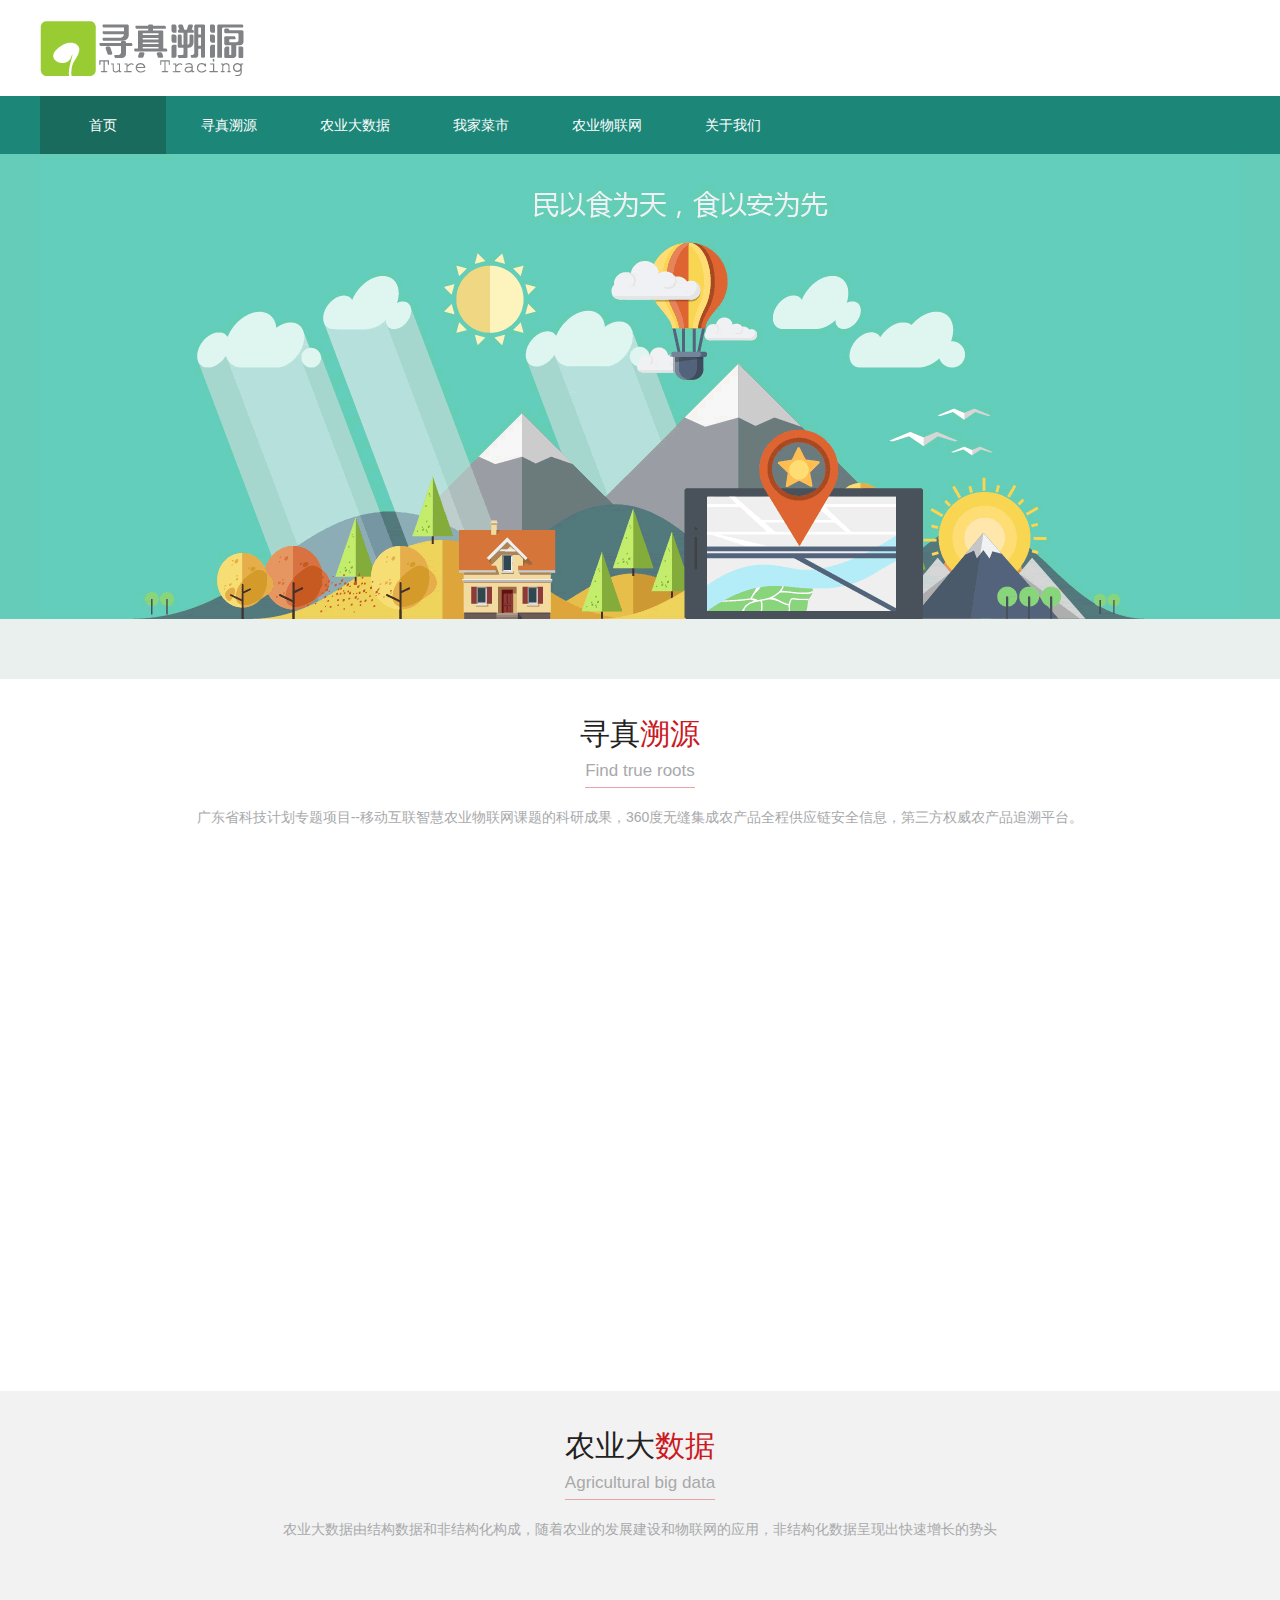
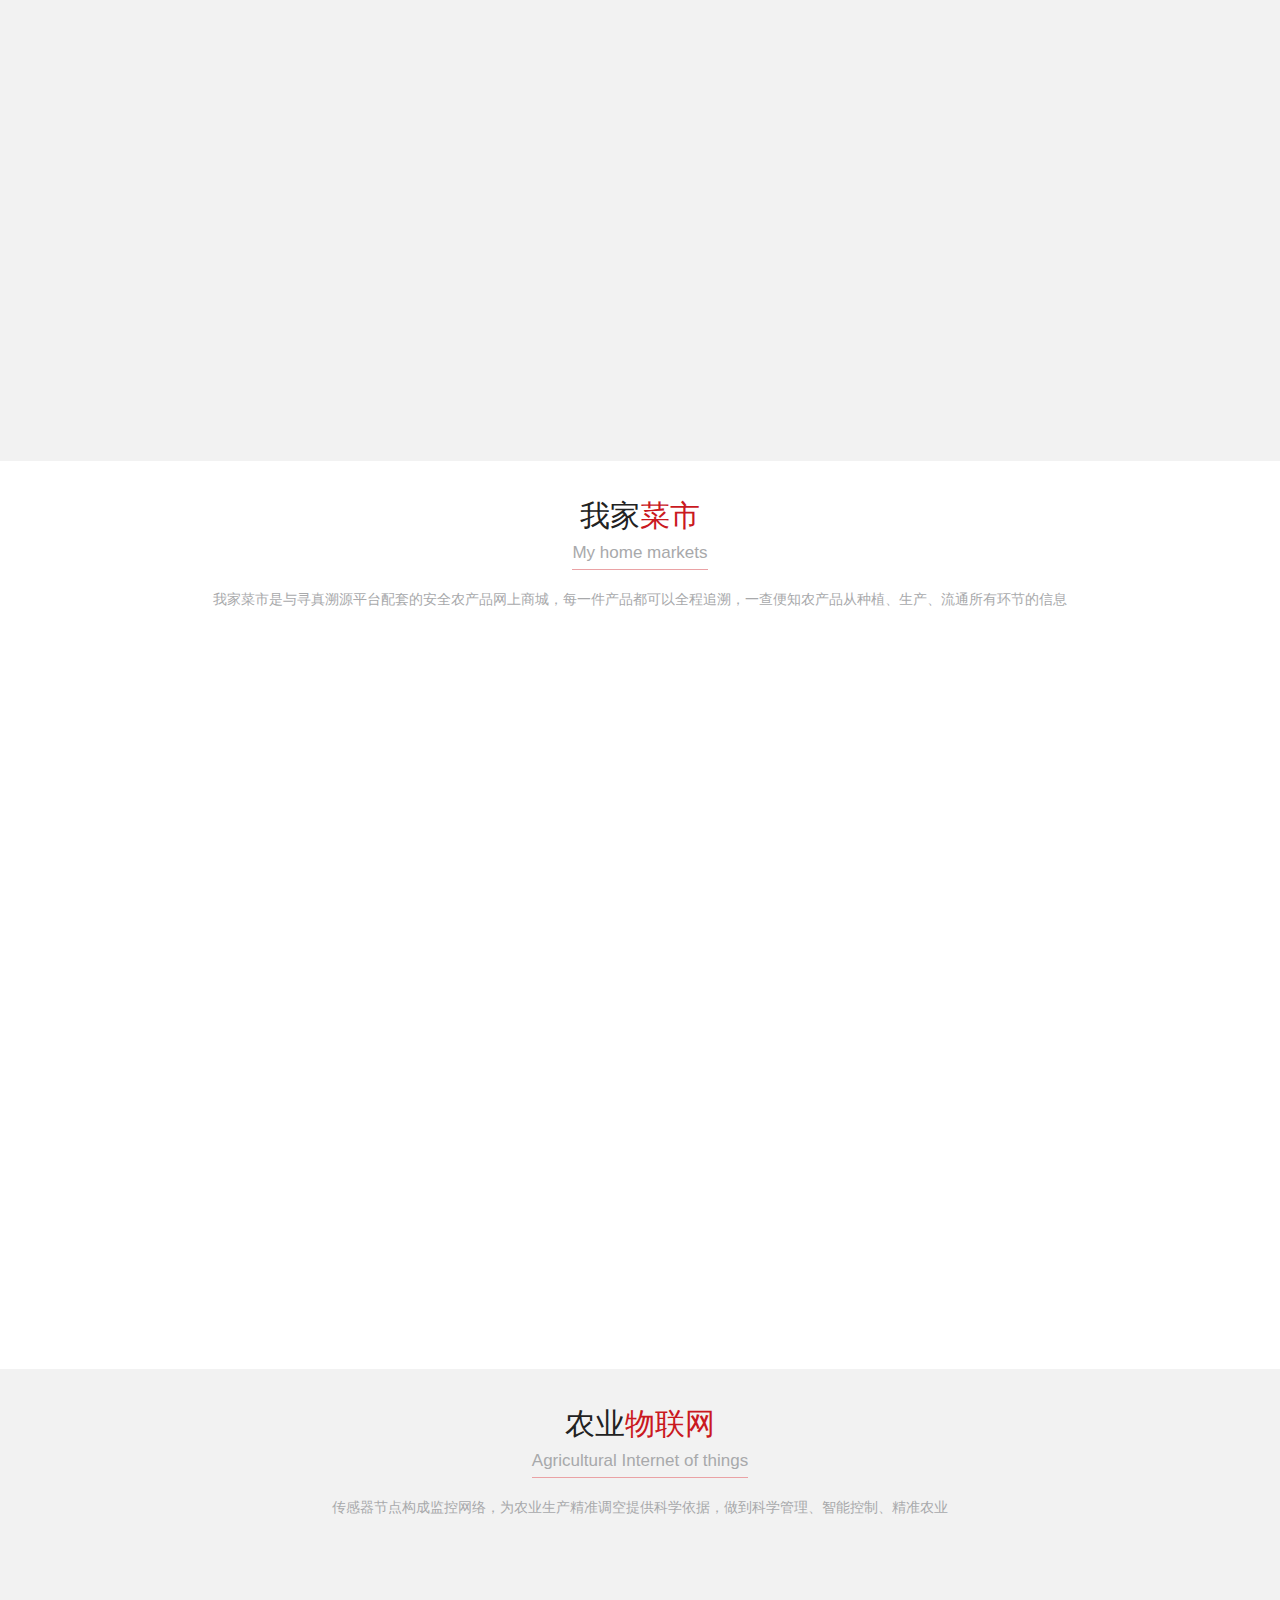
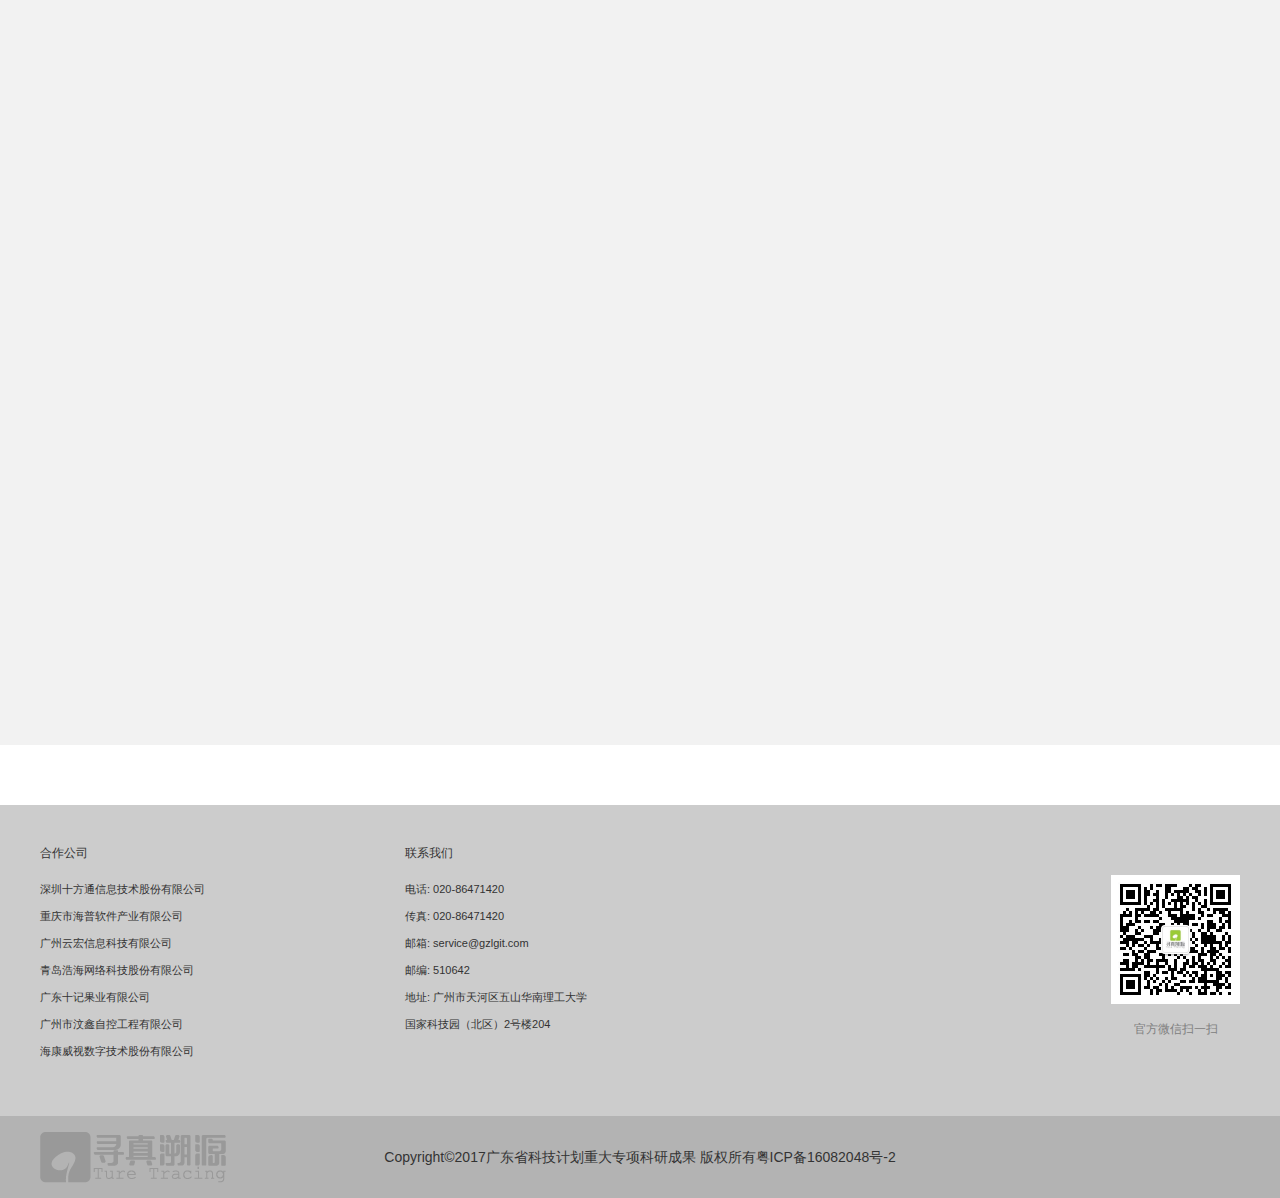
<file: index.html>
<!DOCTYPE html>
<html lang="en">
<head>
	<meta charset="UTF-8">
	<title>index</title>
	<link rel="stylesheet" href="css/style.css">
</head>
<body>
	<div class="header">
		<div class="grid-1200 clearfix">
			<h1>生之园信息</h1>
		</div>
		<div class="header-nav">
			<ul class="grid-1200 clearfix">
				<li class="cur"><a href="index.html">首页</a></li>
				<li><a href="findtrueroot.html">寻真溯源</a></li>
				<li><a href="bigdata.html">农业大数据</a></li>
				<li><a href="markets.html">我家菜市</a></li>
				<li><a href="internetofthing.html">农业物联网</a></li>
				<li><a href="about.html">关于我们</a></li>
			</ul>
		</div>
	</div>
	<div class="index-banner">
		<div class="grid-1200"></div>
	</div>
	<div class="blank"></div>
	<div class="find-true-roots">
		<!-- 鼠标放上去后有box-shadow -->
		<div class="grid-1200 pt-35">
			<div class="title">
				<h1>
					<span>寻真<i>溯源</i></span>
				</h1>
				<h2>
					<span>Find true roots</span>
				</h2>
				<p>广东省科技计划专题项目--移动互联智慧农业物联网课题的科研成果，360度无缝集成农产品全程供应链安全信息，第三方权威农产品追溯平台。</p>
			</div>
			<div class="ftr-content">
				<div class="ftr-box">
					<!-- <div class="ftr-test"></div> -->
					<ul class="ftr-circle">
						<li class="ftr-block block0"></li>
						<li class="ftr-block block1">
							<div class="ftr-ball"></div>
							<dl class="ftr-item item1">
								<dt>果蔬加工管理</dt>
								<dd>
									<p>果蔬加工批次管理</p>
									<p>果蔬产品溯源管理</p>
								</dd>
								<dd>果蔬加工</dd>
							</dl>
						</li>
						<li class="ftr-block block2">
							<div class="ftr-ball"></div>
							<dl class="ftr-item item1">
								<dt>果蔬采收管理</dt>
								<dd>
									<p>采收批次管理</p>
									<p>采收检测管理</p>
								</dd>
								<dd>采收</dd>
							</dl>
						</li>
						<li class="ftr-block block3">
							<div class="ftr-ball"></div>
							<dl class="ftr-item item1">
								<dt>种植管理</dt>
								<dd>
									<p>基础信息管理</p>
									<p>种植批次管理</p>
								</dd>
								<dd>种植</dd>
							</dl>
						</li>
						<li class="ftr-block block4">
							<div class="ftr-ball"></div>
							<dl class="ftr-item item1">
								<dt>销售管理</dt>
								<dd>
									<p>销售基础管理</p>
									<p>销售入库管理</p>
								</dd>
								<dd>销售</dd>
							</dl>
						</li>
						<li class="ftr-block block5">
							<div class="ftr-ball"></div>
							<dl class="ftr-item item2">
								<dt>养殖管理</dt>
								<dd>养殖</dd>
								<dd>
									<p>养殖信息管理</p>
									<p>养殖批次管理</p>
								</dd>
							</dl>
						</li>
						<li class="ftr-block block6">
							<div class="ftr-ball"></div>
							<dl class="ftr-item item2">
								<dt>屠宰加工管理</dt>
								<dd>屠宰加工</dd>
								<dd>
									<p>畜禽入库管理</p>
									<p>加工批次管理</p>
								</dd>
							</dl>
						</li>
						<li class="ftr-block block7">
							<div class="ftr-ball"></div>
							<dl class="ftr-item item2">
								<dt>物流管理</dt>
								<dd>物流</dd>
								<dd>
									<p>待发货管理</p>
									<p>已发货管理</p>
								</dd>
							</dl>
						</li>
					</ul>
					<div class="ftr-computer"></div>
				</div>
			</div>
		</div>
	</div>
	<div class="big-data bg-f2f2f2">
		<div class="grid-1200 pt-35">
			<div class="title">
				<h1>
					<span>农业大<i>数据</i></span>
				</h1>
				<h2>
					<span>Agricultural big data</span>
				</h2>
				<p>农业大数据由结构数据和非结构化构成，随着农业的发展建设和物联网的应用，非结构化数据呈现出快速增长的势头</p>
			</div>
			<div class="bd-content">
				<p class="bd-row clearfix">
					<span class="icon1"></span>
					<span class="icon2"></span>
					<span class="icon3"></span>
					<span class="icon4"></span>
					<span class="icon5"></span>
				</p>
				<p class="bd-row clearfix mid">
					<span class="icon6"></span>
					<span class="icon7"></span>
					<span class="icon8"></span>
					<span class="icon9"></span>
					<span class="icon10"></span>
					<span class="icon11"></span>
				</p>
				<p class="bd-row clearfix">
					<span class="icon12"></span>
					<span class="icon13"></span>
					<span class="icon14"></span>
					<span class="icon15"></span>
					<span class="icon16"></span>
				</p>
			</div>
		</div>
	</div>
	<div class="my-home-markets">
		<div class="grid-1200 pt-35">
			<div class="title">
				<h1>
					<span>我家<i>菜市</i></span>
				</h1>
				<h2>
					<span>My home markets</span>
				</h2>
				<p>我家菜市是与寻真溯源平台配套的安全农产品网上商城，每一件产品都可以全程追溯，一查便知农产品从种植、生产、流通所有环节的信息</p>
			</div>
			<div class="mhm-content">
				<span class="mhm-img1"></span>
				<span class="mhm-img2"></span>
				<span class="mhm-img3"></span>
				<span class="mhm-img4"></span>
				<span class="mhm-img5"></span>
			</div>
		</div>
	</div>
	<div class="internet-of-things bg-f2f2f2">
		<div class="grid-1200 pt-35">
			<div class="title">
				<h1>
					<span>农业<i>物联网</i></span>
				</h1>
				<h2>
					<span>Agricultural Internet of things</span>
				</h2>
				<p>传感器节点构成监控网络，为农业生产精准调空提供科学依据，做到科学管理、智能控制、精准农业</p>
			</div>
			<div class="iot-content">
				<div class="iot-cloud">
					<div class="iot-row1">
						<div class="cloud1 trans"></div>
						<div class="cloud2 trans"></div>
					</div>
					<div class="iot-row2">
						<div class="cloud3 trans"></div>
						<div class="cloud4 trans"></div>
						<div class="cloud5 trans"></div>
						<div class="cloud6 trans"></div>
					</div>
					<div class="iot-row3">
						<div class="cloud7 trans"></div>
						<div class="cloud8 trans"></div>
						<div class="cloud9 trans"></div>
						<div class="cloud10 trans"></div>
						<div class="cloud11 trans"></div>
						<div class="cloud12 trans"></div>
					</div>
				</div>
				<div class="iot-link">
					<div class="iotlink1 trans"></div>
					<div class="iotlink2 trans"></div>
					<div class="iotlink3 trans"></div>
					<div class="iotlink4 trans"></div>
					<div class="iotlink5 trans">
						<span></span>
					</div>
					<div class="iotlink6 trans">
						<span></span>
					</div>
					<div class="iotlink7 trans">
						<span></span>
					</div>
					<div class="iotlink8 trans">
						<span></span>
					</div>
					<div class="iotlink9 trans">
						<span></span>
					</div>
				</div>
			</div>
		</div>
	</div>
	<div class="blank bg-white"></div>
	<div class="footer">
		<div class="friend-link">
			<div class="grid-1200">
				<dl>
					<dt>合作公司</dt>
					<dd>深圳十方通信息技术股份有限公司</dd>
					<dd>重庆市海普软件产业有限公司</dd>
					<dd>广州云宏信息科技有限公司</dd>
					<dd>青岛浩海网络科技股份有限公司</dd>
					<dd>广东十记果业有限公司</dd>
					<dd>广州市汶鑫自控工程有限公司</dd>
					<dd>海康威视数字技术股份有限公司</dd>
				</dl>
				<dl>
					<dt>联系我们</dt>
					<dd>电话: 020-86471420</dd>
					<dd>传真: 020-86471420</dd>
					<dd>邮箱: service@gzlgit.com</dd>
					<dd>邮编: 510642</dd>
					<dd>地址: 广州市天河区五山华南理工大学</dd>
					<dd>国家科技园（北区）2号楼204</dd>
				</dl>
				<div class="qrcode">
					<img src="./images/qrcode.png" alt="" />
					<span>官方微信扫一扫</span>
				</div>
			</div>
		</div>
		<div class="copy">
			<div class="grid-1200">
				<p>Copyright&copy;2017广东省科技计划重大专项科研成果 版权所有粤ICP备16082048号-2</p>
			</div>
		</div>
	</div>
</body>
<script src="./js/jquery-3.1.1.min.js"></script>
<script type="text/javascript">
	$(function(){
		$(document).on('scroll',function (){
			var docTop = $(this).scrollTop();
			var ftrTop = $('.find-true-roots').offset().top;
			var bdTop = $('.big-data').offset().top;
			var mhmTop = $('.my-home-markets').offset().top;
			var iotTop = $('.internet-of-things').offset().top;
			if(docTop >= ftrTop){
				$('.ftr-content').addClass('transition');
			}
			if(docTop >= bdTop){
				$('.bd-content').addClass('transition');
			}
			if(docTop >= mhmTop){
				$('.mhm-content').addClass('transition');
			}
			if(docTop >= iotTop){
				$('.iot-content').addClass('transition');
			}
		});
	});
</script>
</html>
</file>
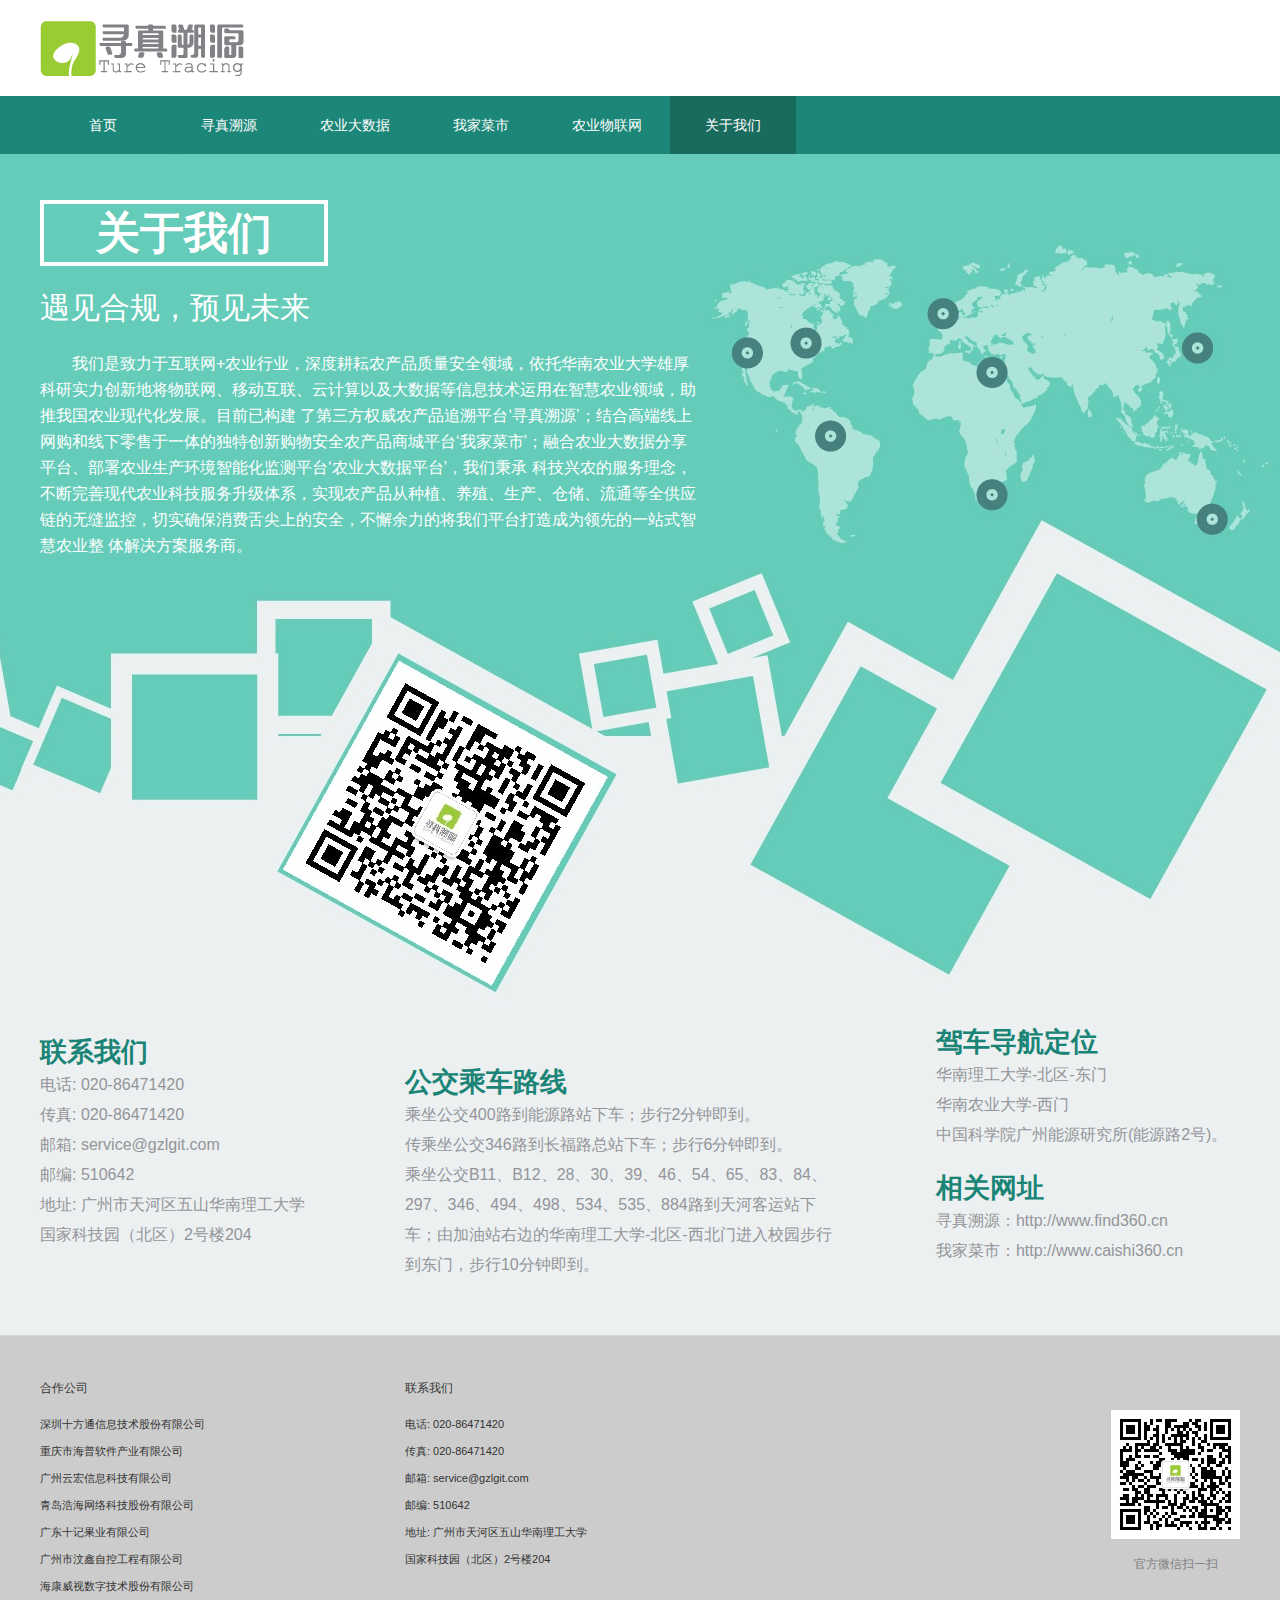
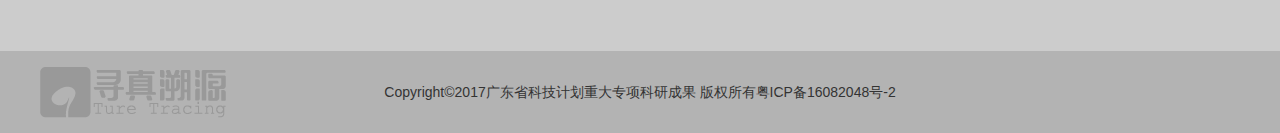
<file: about.html>
<!DOCTYPE html>
<html lang="en">
<head>
    <meta charset="UTF-8">
    <title>index</title>
    <link rel="stylesheet" href="css/style.css">
</head>
<body>
    <div class="header">
        <div class="grid-1200 clearfix">
            <h1>生之园信息</h1>
        </div>
        <div class="header-nav">
            <ul class="grid-1200 clearfix">
                <li><a href="index.html">首页</a></li>
                <li><a href="findtrueroot.html">寻真溯源</a></li>
                <li><a href="bigdata.html">农业大数据</a></li>
                <li><a href="markets.html">我家菜市</a></li>
                <li><a href="internetofthing.html">农业物联网</a></li>
                <li class="cur"><a href="about.html">关于我们</a></li>
            </ul>
        </div>
    </div>
    <div class="about">
        <div class="grid-1200 clearfix">
            <div class="about-info">
                <h1>关于我们</h1>
                <span>遇见合规，预见未来</span>
                <p>我们是致力于互联网+农业行业，深度耕耘农产品质量安全领域，依托华南农业大学雄厚科研实力创新地将物联网、移动互联、云计算以及大数据等信息技术运用在智慧农业领域，助推我国农业现代化发展。目前已构建
了第三方权威农产品追溯平台‘寻真溯源’；结合高端线上网购和线下零售于一体的独特创新购物安全农产品商城平台‘我家菜市’；融合农业大数据分享平台、部署农业生产环境智能化监测平台‘农业大数据平台’，我们秉承
科技兴农的服务理念，不断完善现代农业科技服务升级体系，实现农产品从种植、养殖、生产、仓储、流通等全供应链的无缝监控，切实确保消费舌尖上的安全，不懈余力的将我们平台打造成为领先的一站式智慧农业整
体解决方案服务商。</p>
            </div>
            <div class="about-bot clearfix">
                <dl>
                    <dt>联系我们</dt>
                    <dd>电话: 020-86471420</dd>
                    <dd>传真: 020-86471420</dd>
                    <dd>邮箱: service@gzlgit.com</dd>
                    <dd>邮编: 510642</dd>
                    <dd>地址: 广州市天河区五山华南理工大学</dd>
                    <dd>国家科技园（北区）2号楼204</dd>
                </dl>
                <dl>
                    <dt>公交乘车路线</dt>
                    <dd>乘坐公交400路到能源路站下车；步行2分钟即到。</dd>
                    <dd>传乘坐公交346路到长福路总站下车；步行6分钟即到。</dd>
                    <dd>乘坐公交B11、B12、28、30、39、46、54、65、83、84、297、346、494、498、534、535、884路到天河客运站下车；由加油站右边的华南理工大学-北区-西北门进入校园步行到东门，步行10分钟即到。</dd>
                </dl>
                <dl>
                    <dt>驾车导航定位</dt>
                    <dd>华南理工大学-北区-东门</dd>
                    <dd>华南农业大学-西门</dd>
                    <dd>中国科学院广州能源研究所(能源路2号)。</dd>
                </dl>
                <dl>
                    <dt>相关网址</dt>
                    <dd>寻真溯源：http://www.find360.cn</dd>
                    <dd>我家菜市：http://www.caishi360.cn</dd>
                </dl>
            </div>
        </div>
    </div>
    <div class="footer">
        <div class="friend-link">
            <div class="grid-1200">
                <dl>
                    <dt>合作公司</dt>
                    <dd>深圳十方通信息技术股份有限公司</dd>
                    <dd>重庆市海普软件产业有限公司</dd>
                    <dd>广州云宏信息科技有限公司</dd>
                    <dd>青岛浩海网络科技股份有限公司</dd>
                    <dd>广东十记果业有限公司</dd>
                    <dd>广州市汶鑫自控工程有限公司</dd>
                    <dd>海康威视数字技术股份有限公司</dd>
                </dl>
                <dl>
                    <dt>联系我们</dt>
                    <dd>电话: 020-86471420</dd>
                    <dd>传真: 020-86471420</dd>
                    <dd>邮箱: service@gzlgit.com</dd>
                    <dd>邮编: 510642</dd>
                    <dd>地址: 广州市天河区五山华南理工大学</dd>
                    <dd>国家科技园（北区）2号楼204</dd>
                </dl>
                <div class="qrcode">
                    <img src="./images/qrcode.png" alt="" />
                    <span>官方微信扫一扫</span>
                </div>
            </div>
        </div>
        <div class="copy">
            <div class="grid-1200">
                <p>Copyright&copy;2017广东省科技计划重大专项科研成果 版权所有粤ICP备16082048号-2</p>
            </div>
        </div>
    </div>
</body>
<script src="./js/jquery-3.1.1.min.js"></script>
<script type="text/javascript">
</script>
</html>
</file>
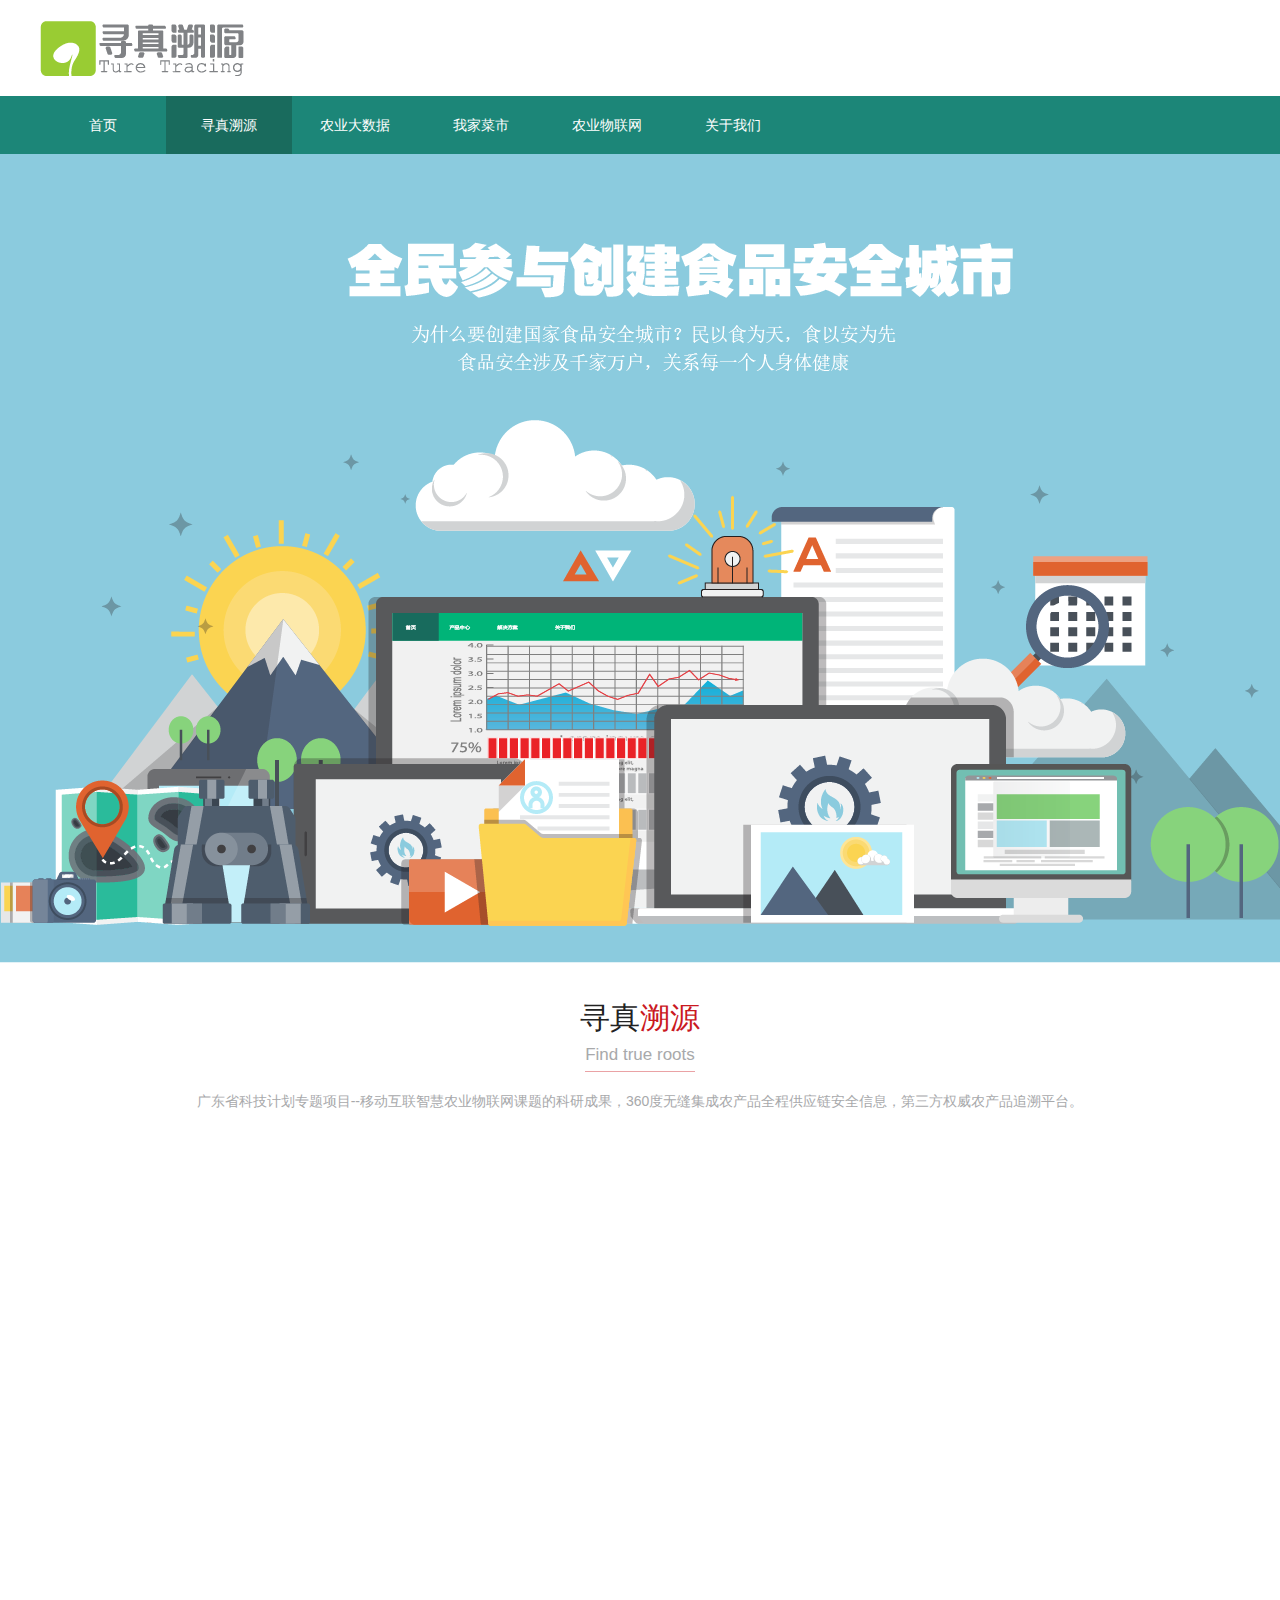
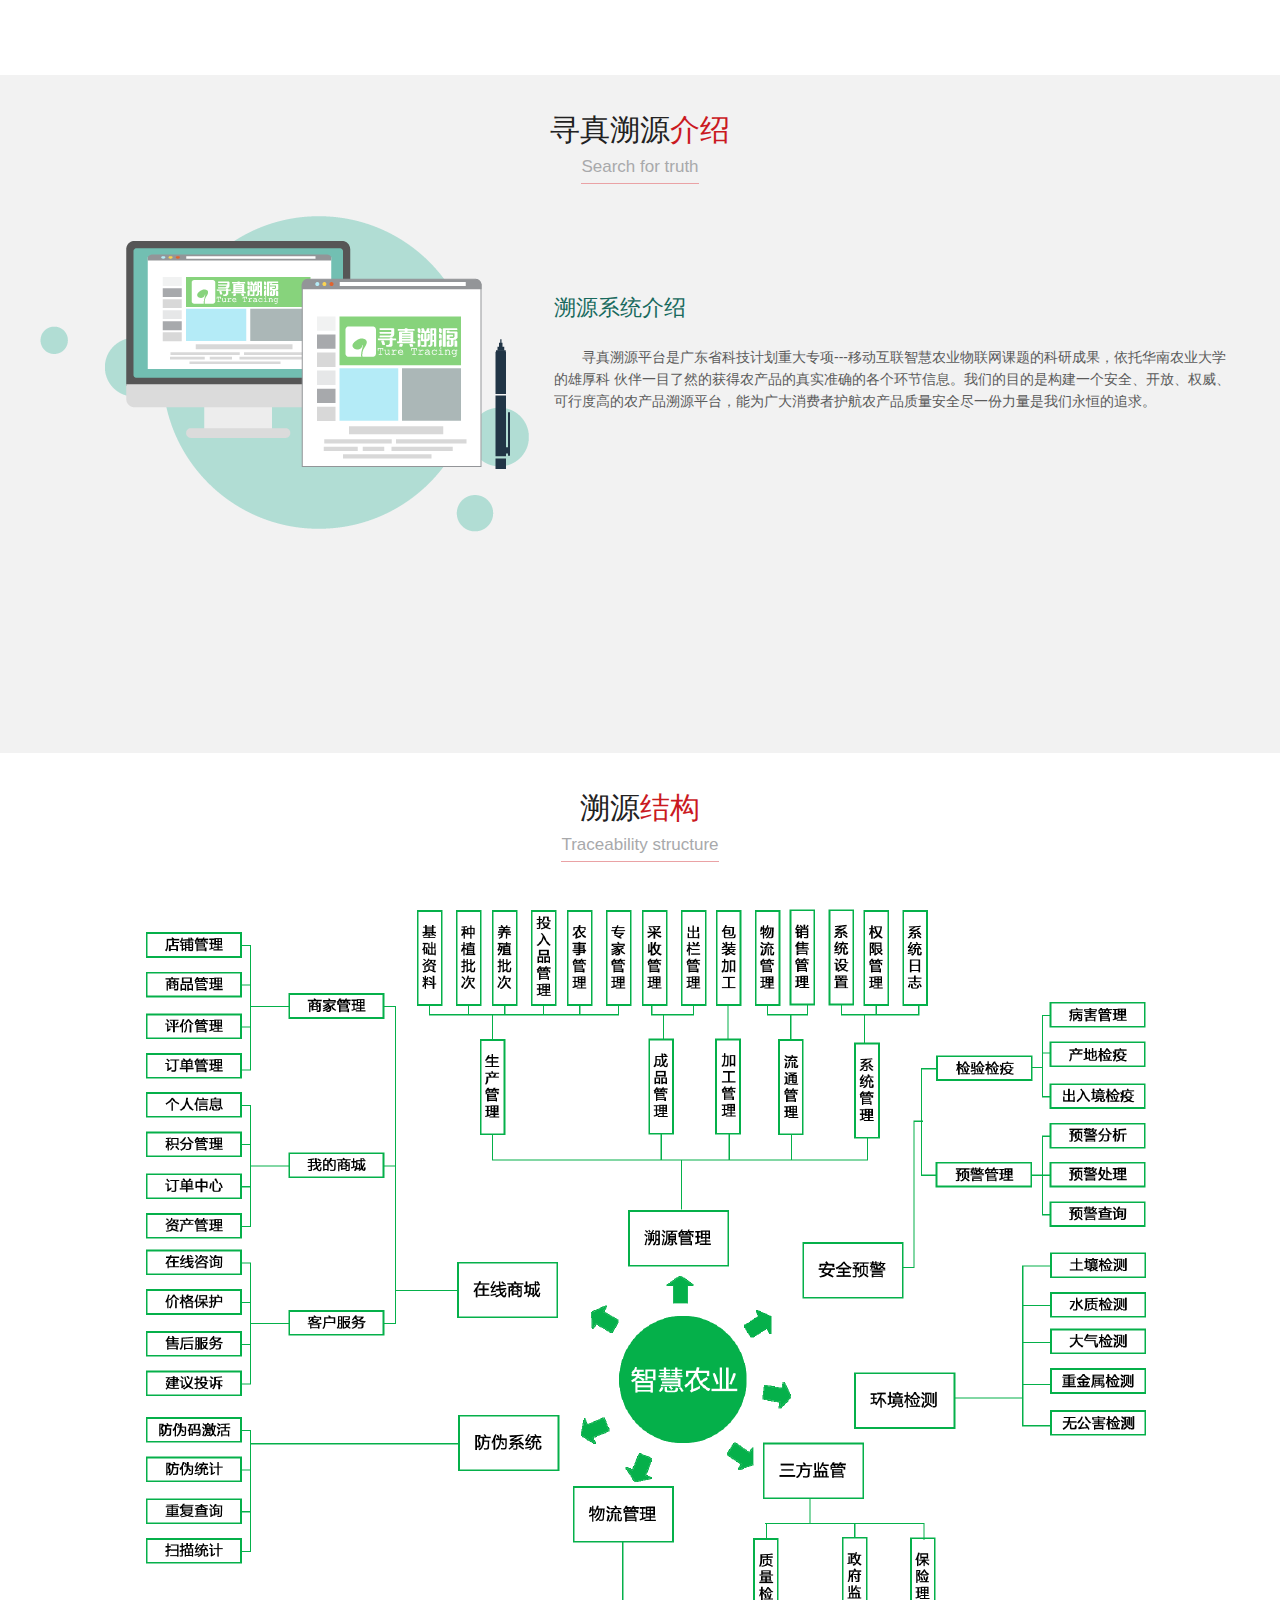
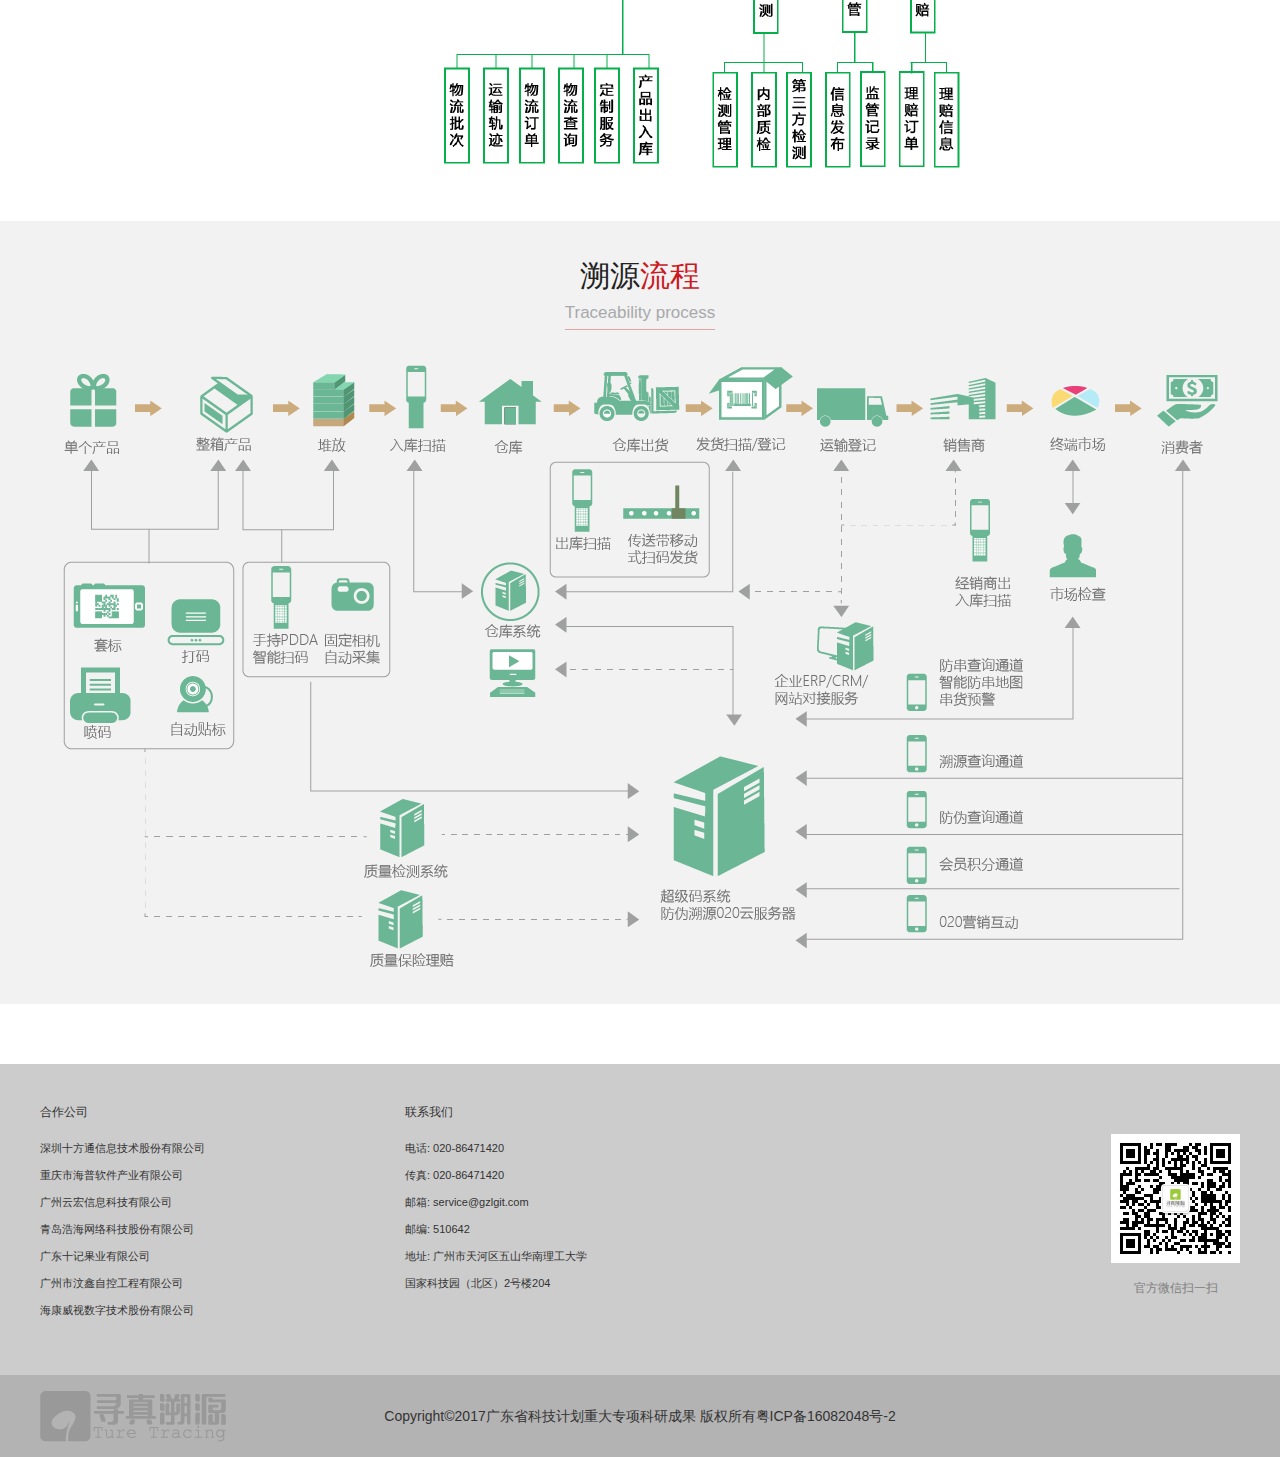
<file: findtrueroot.html>
<!DOCTYPE html>
<html lang="en">
<head>
    <meta charset="UTF-8">
    <title>index</title>
    <link rel="stylesheet" href="css/style.css">
</head>
<body>
    <div class="header">
        <div class="grid-1200 clearfix">
            <h1>生之园信息</h1>
        </div>
        <div class="header-nav">
            <ul class="grid-1200 clearfix">
                <li><a href="index.html">首页</a></li>
                <li class="cur"><a href="findtrueroot.html">寻真溯源</a></li>
                <li><a href="bigdata.html">农业大数据</a></li>
                <li><a href="markets.html">我家菜市</a></li>
                <li><a href="internetofthing.html">农业物联网</a></li>
                <li><a href="about.html">关于我们</a></li>
            </ul>
        </div>
    </div>
    <div class="ftr-banner">
        <div class="grid-1200"></div>
    </div>
    <div class="find-true-roots">
        <!-- 鼠标放上去后有box-shadow -->
        <div class="grid-1200 pt-35">
            <div class="title">
                <h1>
                    <span>寻真<i>溯源</i></span>
                </h1>
                <h2>
                    <span>Find true roots</span>
                </h2>
                <p>广东省科技计划专题项目--移动互联智慧农业物联网课题的科研成果，360度无缝集成农产品全程供应链安全信息，第三方权威农产品追溯平台。</p>
            </div>
            <div class="ftr-content">
                <div class="ftr-box">
                    <!-- <div class="ftr-test"></div> -->
                    <ul class="ftr-circle">
                        <li class="ftr-block block0"></li>
                        <li class="ftr-block block1">
                            <div class="ftr-ball"></div>
                            <dl class="ftr-item item1">
                                <dt>果蔬加工管理</dt>
                                <dd>
                                    <p>果蔬加工批次管理</p>
                                    <p>果蔬产品溯源管理</p>
                                </dd>
                                <dd>果蔬加工</dd>
                            </dl>
                        </li>
                        <li class="ftr-block block2">
                            <div class="ftr-ball"></div>
                            <dl class="ftr-item item1">
                                <dt>果蔬采收管理</dt>
                                <dd>
                                    <p>采收批次管理</p>
                                    <p>采收检测管理</p>
                                </dd>
                                <dd>采收</dd>
                            </dl>
                        </li>
                        <li class="ftr-block block3">
                            <div class="ftr-ball"></div>
                            <dl class="ftr-item item1">
                                <dt>种植管理</dt>
                                <dd>
                                    <p>基础信息管理</p>
                                    <p>种植批次管理</p>
                                </dd>
                                <dd>种植</dd>
                            </dl>
                        </li>
                        <li class="ftr-block block4">
                            <div class="ftr-ball"></div>
                            <dl class="ftr-item item1">
                                <dt>销售管理</dt>
                                <dd>
                                    <p>销售基础管理</p>
                                    <p>销售入库管理</p>
                                </dd>
                                <dd>销售</dd>
                            </dl>
                        </li>
                        <li class="ftr-block block5">
                            <div class="ftr-ball"></div>
                            <dl class="ftr-item item2">
                                <dt>养殖管理</dt>
                                <dd>种植管理</dd>
                                <dd>
                                    <p>种植管理</p>
                                    <p>种植管理</p>
                                </dd>
                            </dl>
                        </li>
                        <li class="ftr-block block6">
                            <div class="ftr-ball"></div>
                            <dl class="ftr-item item2">
                                <dt>屠宰加工管理</dt>
                                <dd>种植管理</dd>
                                <dd>
                                    <p>种植管理</p>
                                    <p>种植管理</p>
                                </dd>
                            </dl>
                        </li>
                        <li class="ftr-block block7">
                            <div class="ftr-ball"></div>
                            <dl class="ftr-item item2">
                                <dt>物流管理</dt>
                                <dd>种植管理</dd>
                                <dd>
                                    <p>种植管理</p>
                                    <p>种植管理</p>
                                </dd>
                            </dl>
                        </li>
                    </ul>
                    <div class="ftr-computer"></div>
                </div>
            </div>
        </div>
    </div>
    <div class="info bg-f2f2f2">
        <div class="grid-1200 pt-35">
            <div class="title">
                <h1>
                    <span>寻真溯源<i>介绍</i></span>
                </h1>
                <h2>
                    <span>Search for truth</span>
                </h2>
            </div>
        </div>
        <div class="info-content grid-1200">
            <div class="info-content-left">
                <img src="./images/ftr/ftr2.png" alt="" />
            </div>
            <div class="info-content-right">
                <h2>溯源系统介绍</h2>
                <p>寻真溯源平台是广东省科技计划重大专项---移动互联智慧农业物联网课题的科研成果，依托华南农业大学的雄厚科 伙伴一目了然的获得农产品的真实准确的各个环节信息。我们的目的是构建一个安全、开放、权威、可行度高的农产品溯源平台，能为广大消费者护航农产品质量安全尽一份力量是我们永恒的追求。</p>
            </div>
        </div>
    </div>
    <div>
        <div class="grid-1200 pt-35">
            <div class="title">
                <h1>
                    <span>溯源<i>结构</i></span>
                </h1>
                <h2>
                    <span>Traceability structure</span>
                </h2>
            </div>
        </div>
        <div class="grid-1200 pt-35 pb-35 text-center">
            <img src="./images/ftr/ftr4.png" alt="" />
        </div>
    </div>
    <div class="bg-f2f2f2">
        <div class="grid-1200 pt-35">
            <div class="title">
                <h1>
                    <span>溯源<i>流程</i></span>
                </h1>
                <h2>
                    <span>Traceability process</span>
                </h2>
            </div>
        </div>
        <div class="grid-1200 pt-35 pb-35 text-center">
            <img src="./images/ftr/ftr5.png" alt="" />
        </div>
    </div>
    <div class="blank bg-white"></div>
    <div class="footer">
        <div class="friend-link">
            <div class="grid-1200">
                <dl>
                    <dt>合作公司</dt>
                    <dd>深圳十方通信息技术股份有限公司</dd>
                    <dd>重庆市海普软件产业有限公司</dd>
                    <dd>广州云宏信息科技有限公司</dd>
                    <dd>青岛浩海网络科技股份有限公司</dd>
                    <dd>广东十记果业有限公司</dd>
                    <dd>广州市汶鑫自控工程有限公司</dd>
                    <dd>海康威视数字技术股份有限公司</dd>
                </dl>
                <dl>
                    <dt>联系我们</dt>
                    <dd>电话: 020-86471420</dd>
                    <dd>传真: 020-86471420</dd>
                    <dd>邮箱: service@gzlgit.com</dd>
                    <dd>邮编: 510642</dd>
                    <dd>地址: 广州市天河区五山华南理工大学</dd>
                    <dd>国家科技园（北区）2号楼204</dd>
                </dl>
                <div class="qrcode">
                    <img src="./images/qrcode.png" alt="" />
                    <span>官方微信扫一扫</span>
                </div>
            </div>
        </div>
        <div class="copy">
            <div class="grid-1200">
                <p>Copyright&copy;2017广东省科技计划重大专项科研成果 版权所有粤ICP备16082048号-2</p>
            </div>
        </div>
    </div>
</body>
<script src="./js/jquery-3.1.1.min.js"></script>
<script type="text/javascript">
    $(function(){
        $(document).on('scroll',function (){
            var docTop = $(this).scrollTop();
            var ftrTop = $('.find-true-roots').offset().top;
            if(docTop >= ftrTop){
                $('.ftr-content').addClass('transition');
            }
        });
    });
</script>
</html>
</file>
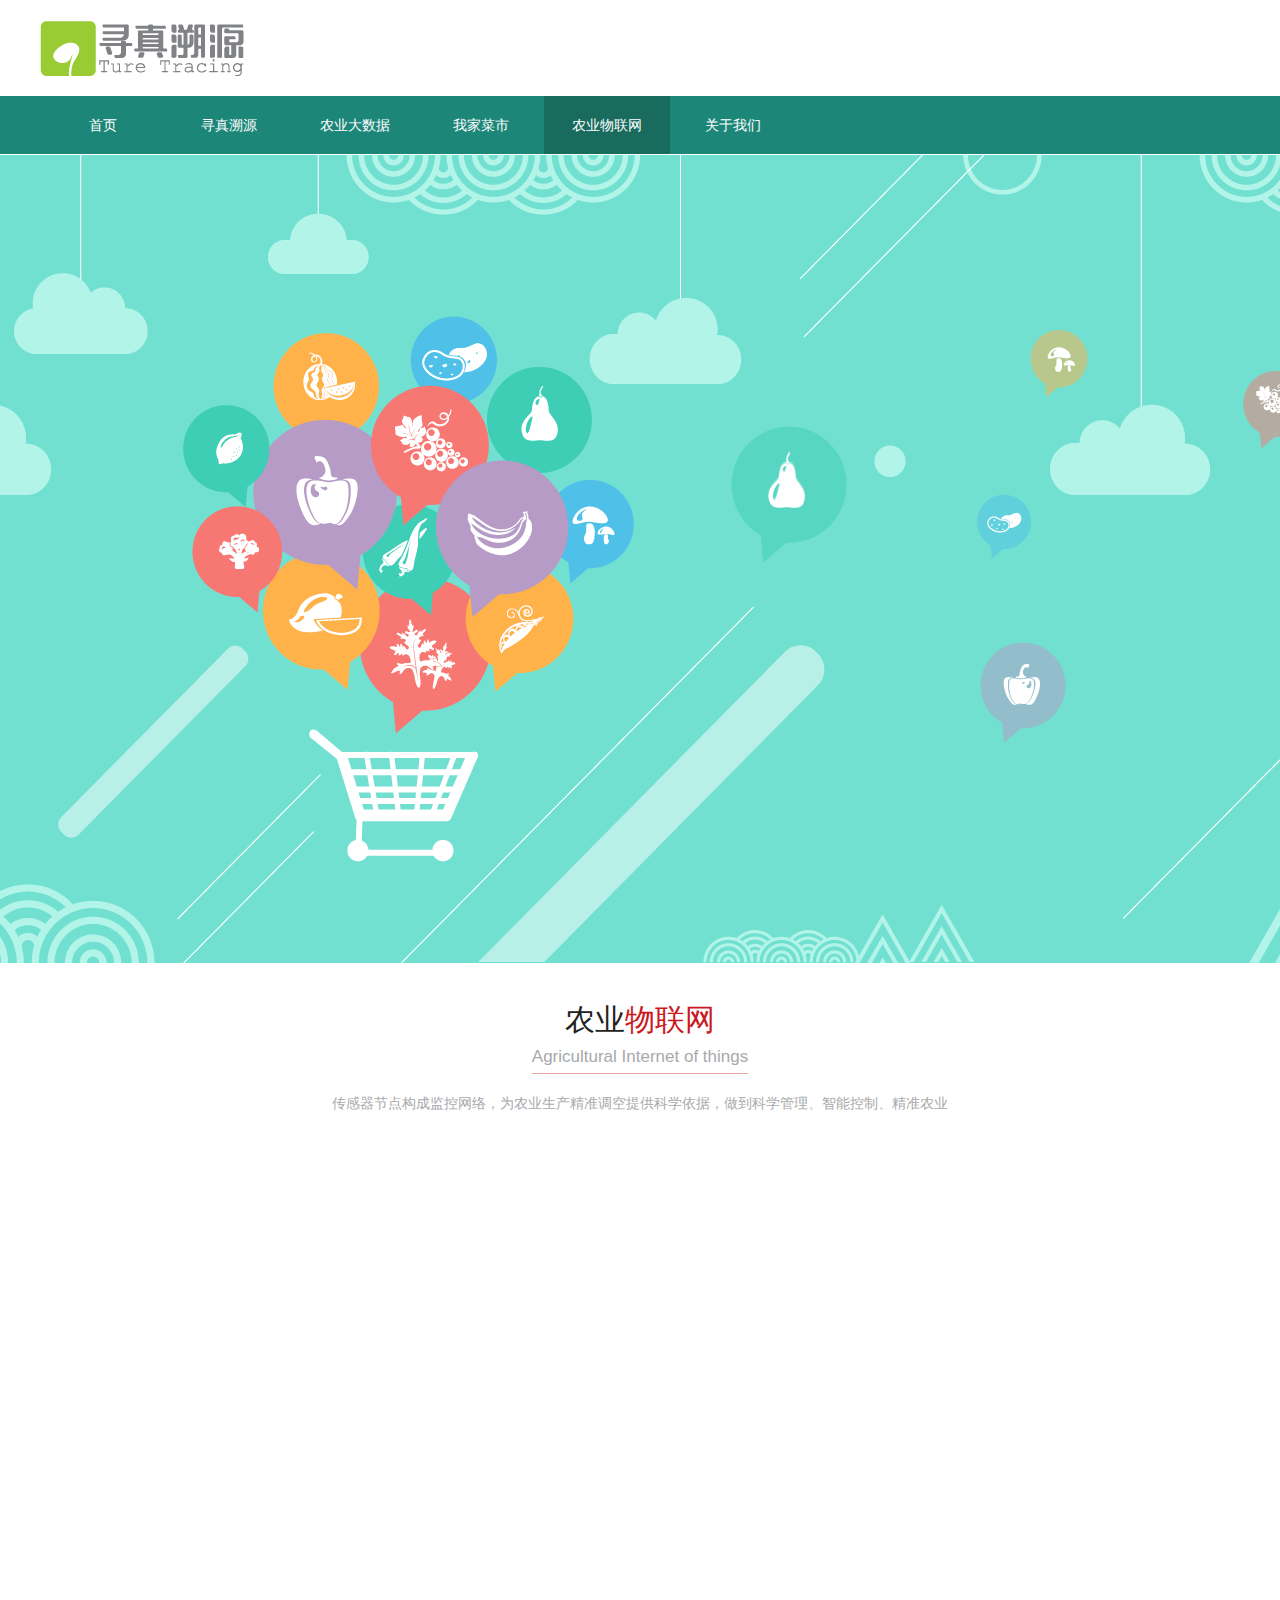
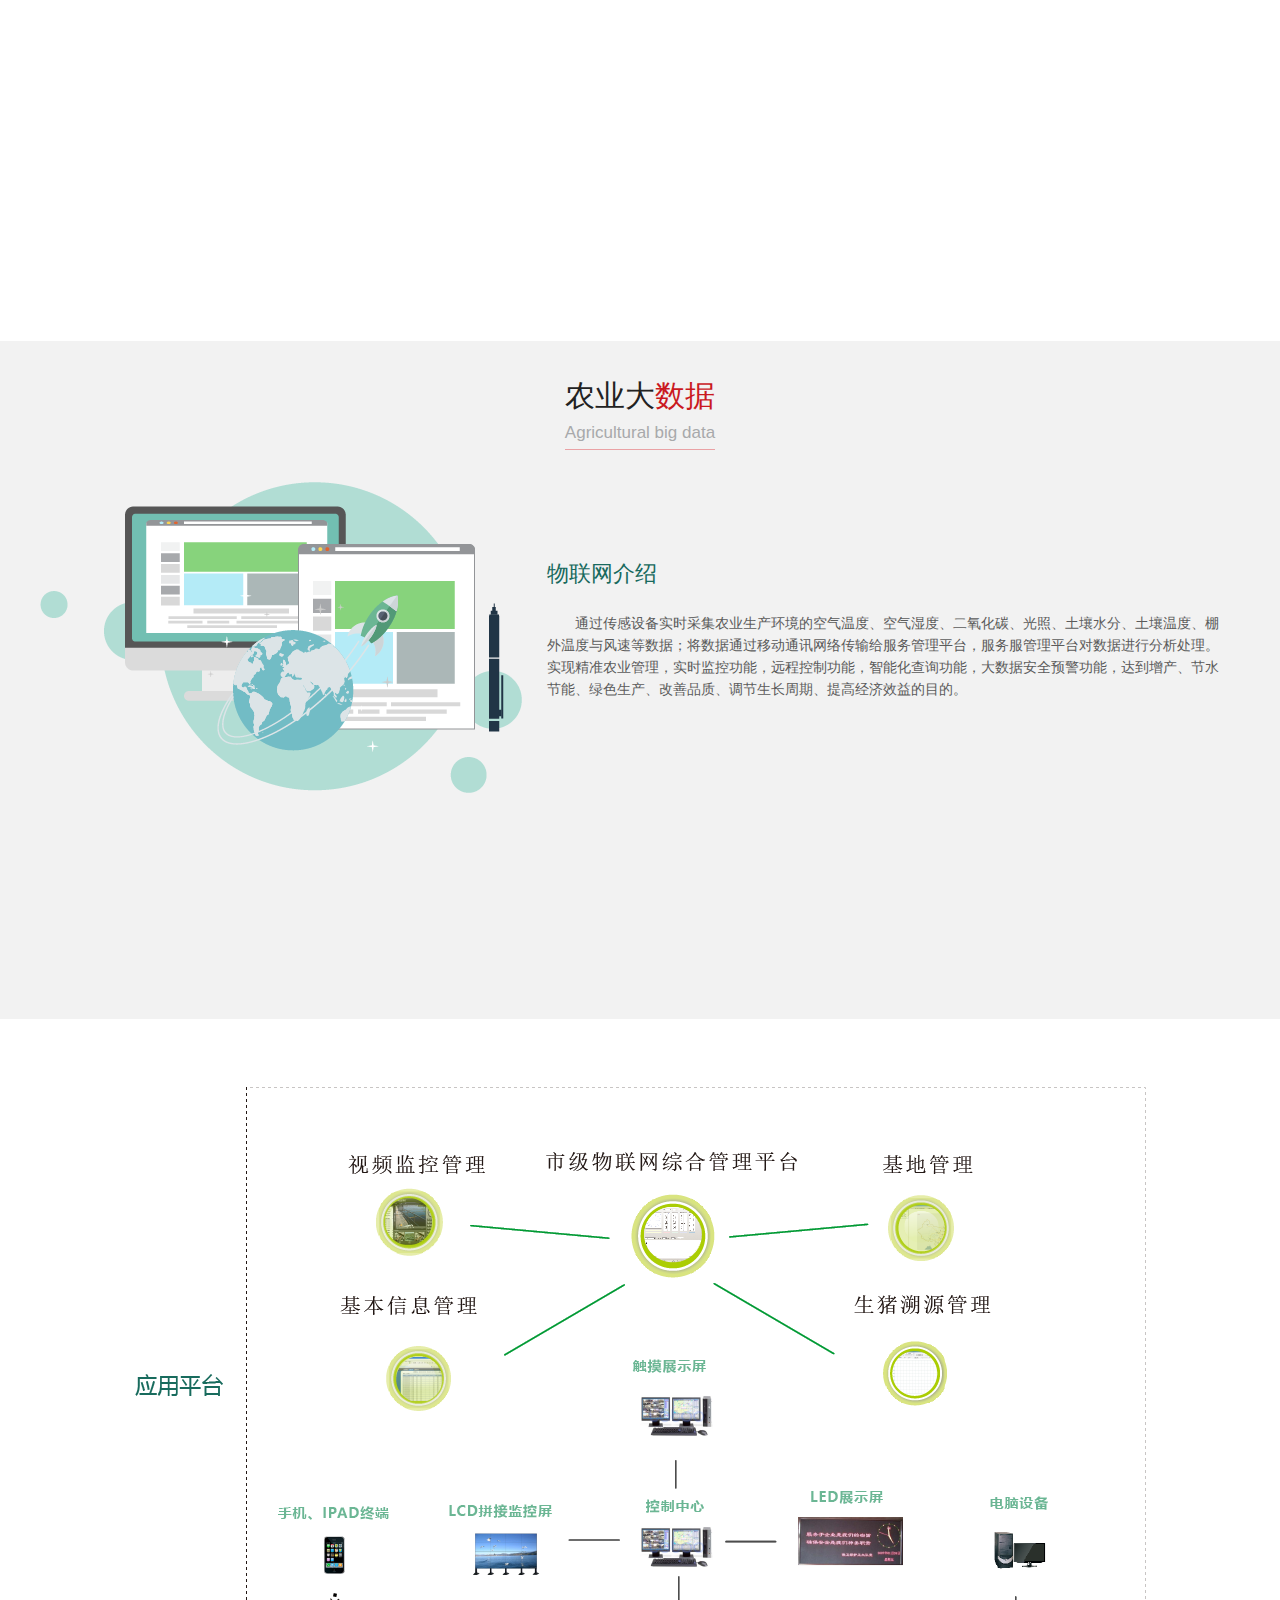
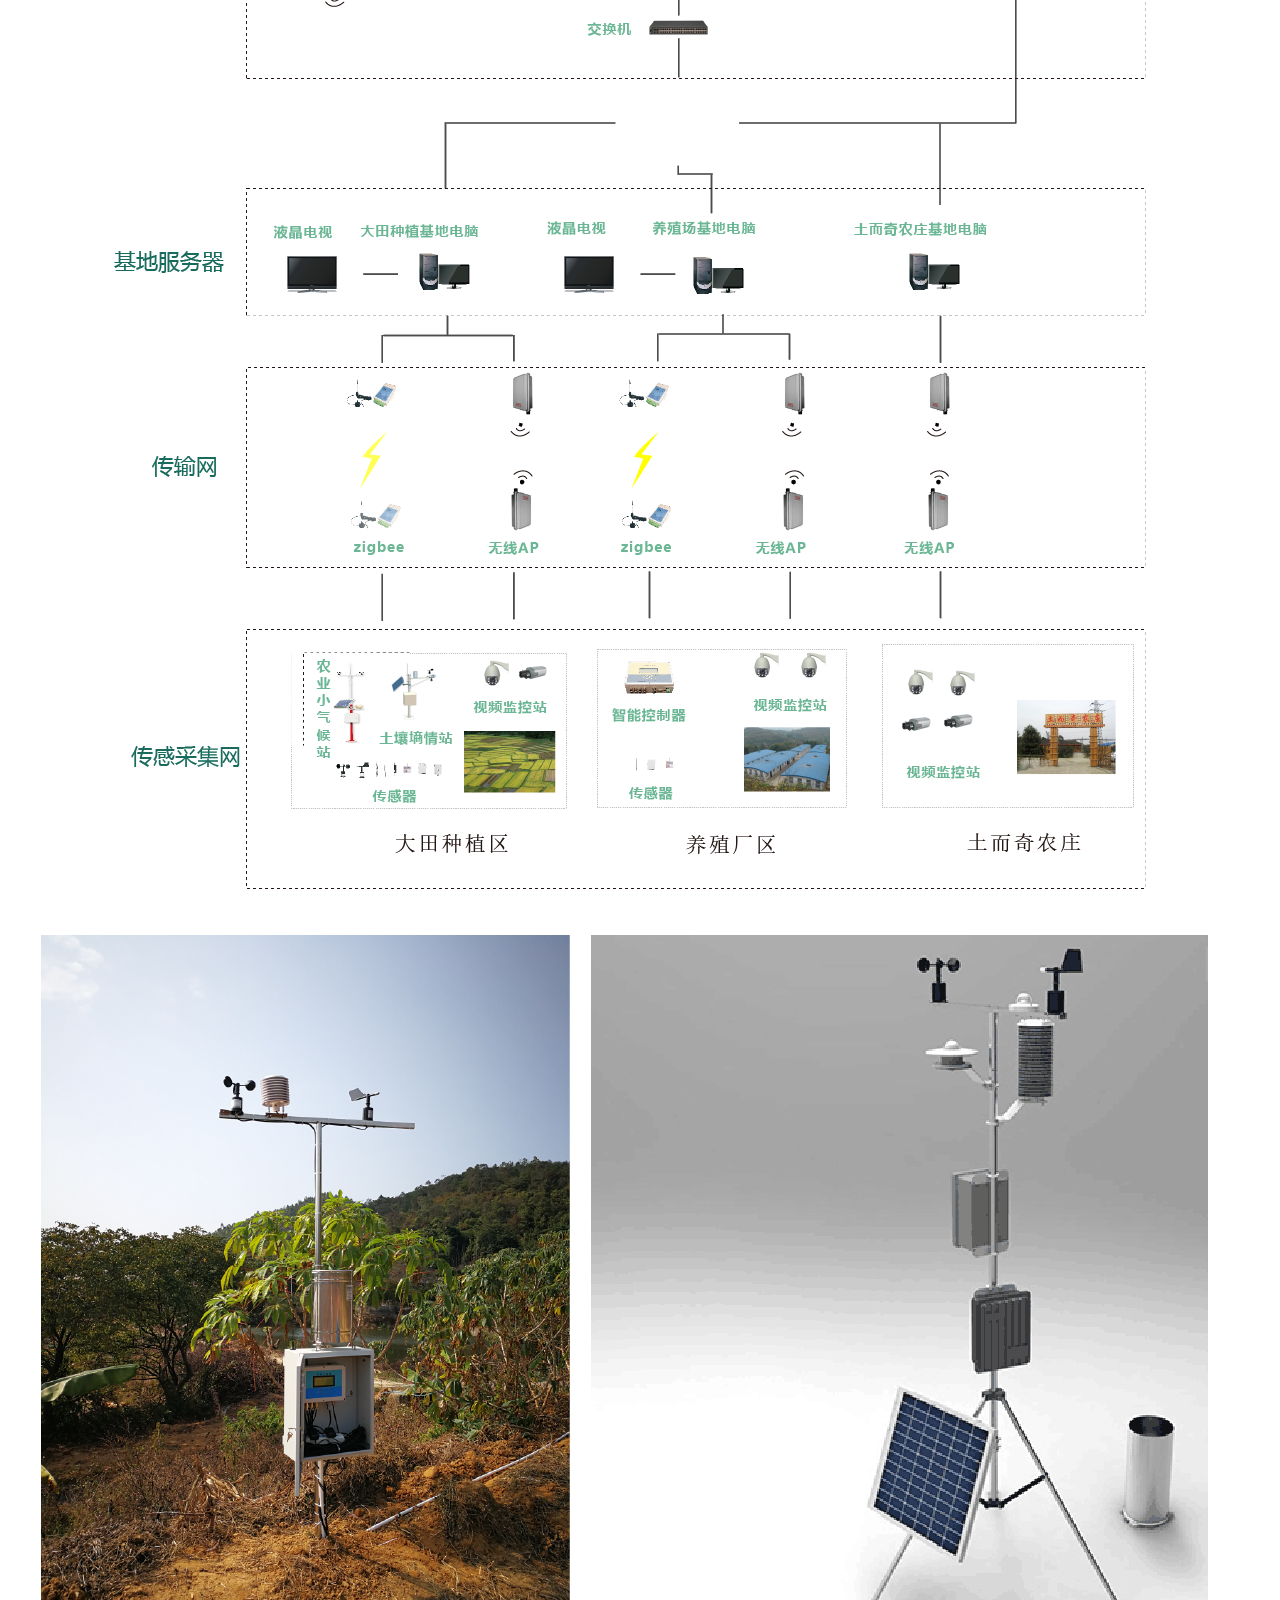
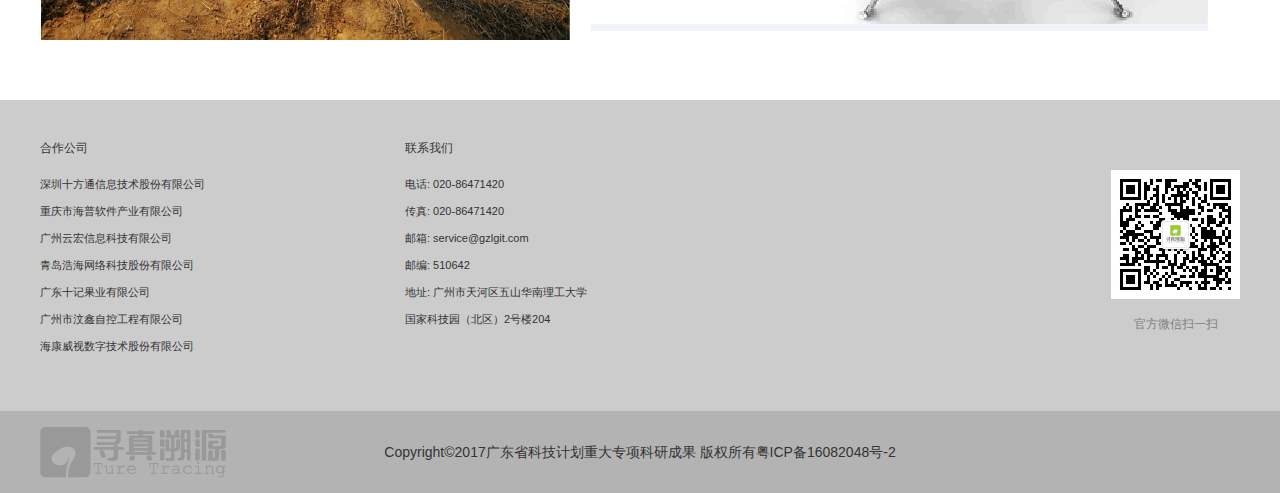
<file: internetofthing.html>
<!DOCTYPE html>
<html lang="en">
<head>
    <meta charset="UTF-8">
    <title>index</title>
    <link rel="stylesheet" href="css/style.css">
</head>
<body>
    <div class="header">
        <div class="grid-1200 clearfix">
            <h1>生之园信息</h1>
        </div>
        <div class="header-nav">
            <ul class="grid-1200 clearfix">
                <li><a href="index.html">首页</a></li>
                <li><a href="findtrueroot.html">寻真溯源</a></li>
                <li><a href="bigdata.html">农业大数据</a></li>
                <li><a href="markets.html">我家菜市</a></li>
                <li class="cur"><a href="internetofthing.html">农业物联网</a></li>
                <li><a href="about.html">关于我们</a></li>
            </ul>
        </div>
    </div>
    <div class="iot-banner">
        <div class="grid-1200"></div>
    </div>
    <div class="internet-of-things">
        <div class="grid-1200 pt-35">
            <div class="title">
                <h1>
                    <span>农业<i>物联网</i></span>
                </h1>
                <h2>
                    <span>Agricultural Internet of things</span>
                </h2>
                <p>传感器节点构成监控网络，为农业生产精准调空提供科学依据，做到科学管理、智能控制、精准农业</p>
            </div>
            <div class="iot-content">
                <div class="iot-cloud">
                    <div class="iot-row1">
                        <div class="cloud1 trans"></div>
                        <div class="cloud2 trans"></div>
                    </div>
                    <div class="iot-row2">
                        <div class="cloud3 trans"></div>
                        <div class="cloud4 trans"></div>
                        <div class="cloud5 trans"></div>
                        <div class="cloud6 trans"></div>
                    </div>
                    <div class="iot-row3">
                        <div class="cloud7 trans"></div>
                        <div class="cloud8 trans"></div>
                        <div class="cloud9 trans"></div>
                        <div class="cloud10 trans"></div>
                        <div class="cloud11 trans"></div>
                        <div class="cloud12 trans"></div>
                    </div>
                </div>
                <div class="iot-link">
                    <div class="iotlink1 trans"></div>
                    <div class="iotlink2 trans"></div>
                    <div class="iotlink3 trans"></div>
                    <div class="iotlink4 trans"></div>
                    <div class="iotlink5 trans">
                        <span></span>
                    </div>
                    <div class="iotlink6 trans">
                        <span></span>
                    </div>
                    <div class="iotlink7 trans">
                        <span></span>
                    </div>
                    <div class="iotlink8 trans">
                        <span></span>
                    </div>
                    <div class="iotlink9 trans">
                        <span></span>
                    </div>
                </div>
            </div>
        </div>
    </div>
    <div class="info bg-f2f2f2">
        <div class="grid-1200 pt-35">
            <div class="title">
                <h1>
                    <span>农业大<i>数据</i></span>
                </h1>
                <h2>
                    <span>Agricultural big data</span>
                </h2>
            </div>
        </div>
        <div class="info-content grid-1200">
            <div class="info-content-left">
                <img src="./images/iot/iot2.png" alt="" />
            </div>
            <div class="info-content-right">
                <h2>物联网介绍</h2>
                <p>通过传感设备实时采集农业生产环境的空气温度、空气湿度、二氧化碳、光照、土壤水分、土壤温度、棚外温度与风速等数据；将数据通过移动通讯网络传输给服务管理平台，服务服管理平台对数据进行分析处理。实现精准农业管理，实时监控功能，远程控制功能，智能化查询功能，大数据安全预警功能，达到增产、节水节能、绿色生产、改善品质、调节生长周期、提高经济效益的目的。</p>
            </div>
        </div>
    </div>
    <div>
        <div class="grid-1200 pt-35 text-center">
            <img src="./images/iot/iot1.png" alt="" />
            <ul class="clearfix">
                <li class="pull-left">
                    <img src="./images/iot/iot3.png" alt="" />
                </li>
                <li class="pull-left ml-20">
                    <img src="./images/iot/iot4.png" alt="" />
                </li>
            </ul>
        </div>
    </div>
    <div class="blank bg-white"></div>
    <div class="footer">
        <div class="friend-link">
            <div class="grid-1200">
                <dl>
                    <dt>合作公司</dt>
                    <dd>深圳十方通信息技术股份有限公司</dd>
                    <dd>重庆市海普软件产业有限公司</dd>
                    <dd>广州云宏信息科技有限公司</dd>
                    <dd>青岛浩海网络科技股份有限公司</dd>
                    <dd>广东十记果业有限公司</dd>
                    <dd>广州市汶鑫自控工程有限公司</dd>
                    <dd>海康威视数字技术股份有限公司</dd>
                </dl>
                <dl>
                    <dt>联系我们</dt>
                    <dd>电话: 020-86471420</dd>
                    <dd>传真: 020-86471420</dd>
                    <dd>邮箱: service@gzlgit.com</dd>
                    <dd>邮编: 510642</dd>
                    <dd>地址: 广州市天河区五山华南理工大学</dd>
                    <dd>国家科技园（北区）2号楼204</dd>
                </dl>
                <div class="qrcode">
                    <img src="./images/qrcode.png" alt="" />
                    <span>官方微信扫一扫</span>
                </div>
            </div>
        </div>
        <div class="copy">
            <div class="grid-1200">
                <p>Copyright&copy;2017广东省科技计划重大专项科研成果 版权所有粤ICP备16082048号-2</p>
            </div>
        </div>
    </div>
</body>
<script src="./js/jquery-3.1.1.min.js"></script>
<script type="text/javascript">
    $(function(){
        $(document).on('scroll',function (){
            var docTop = $(this).scrollTop();
            var iotTop = $('.internet-of-things').offset().top;
            if(docTop >= iotTop){
                $('.iot-content').addClass('transition');
            }
        });
    });
</script>
</html>
</file>
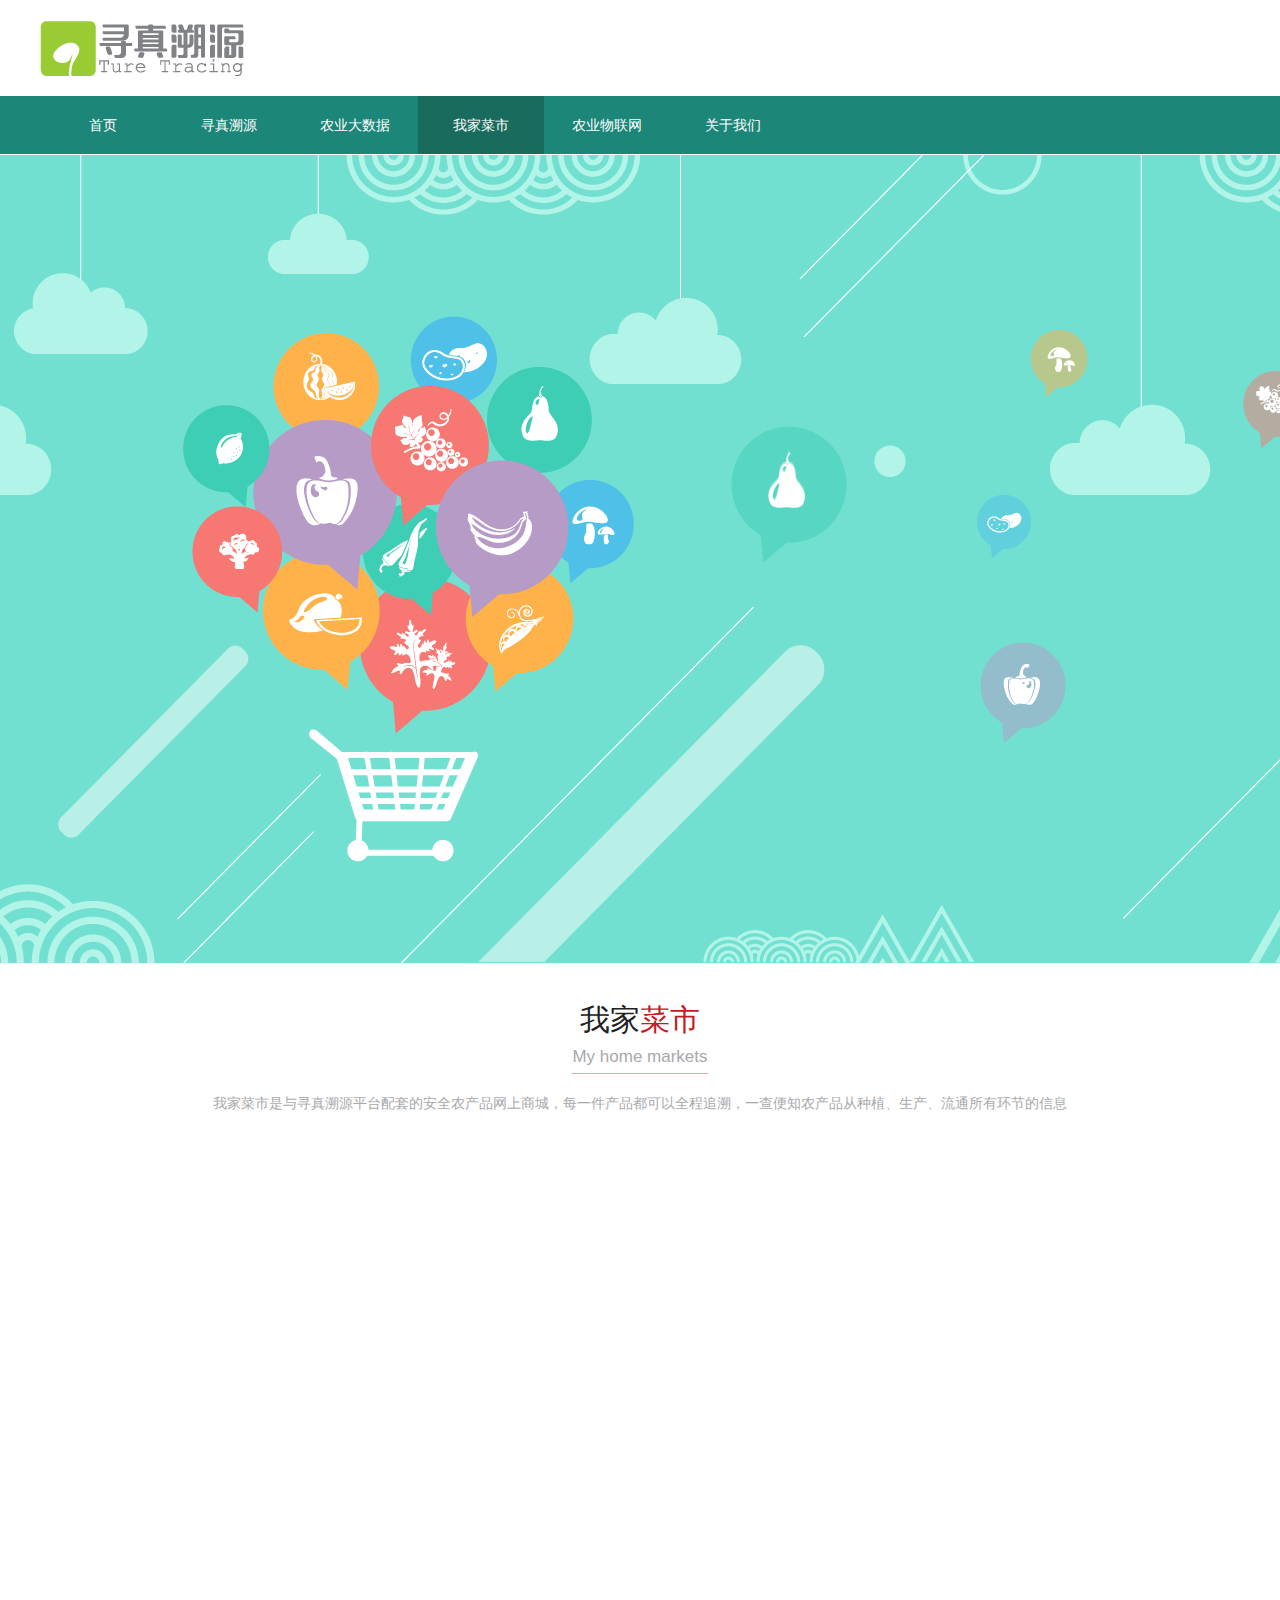
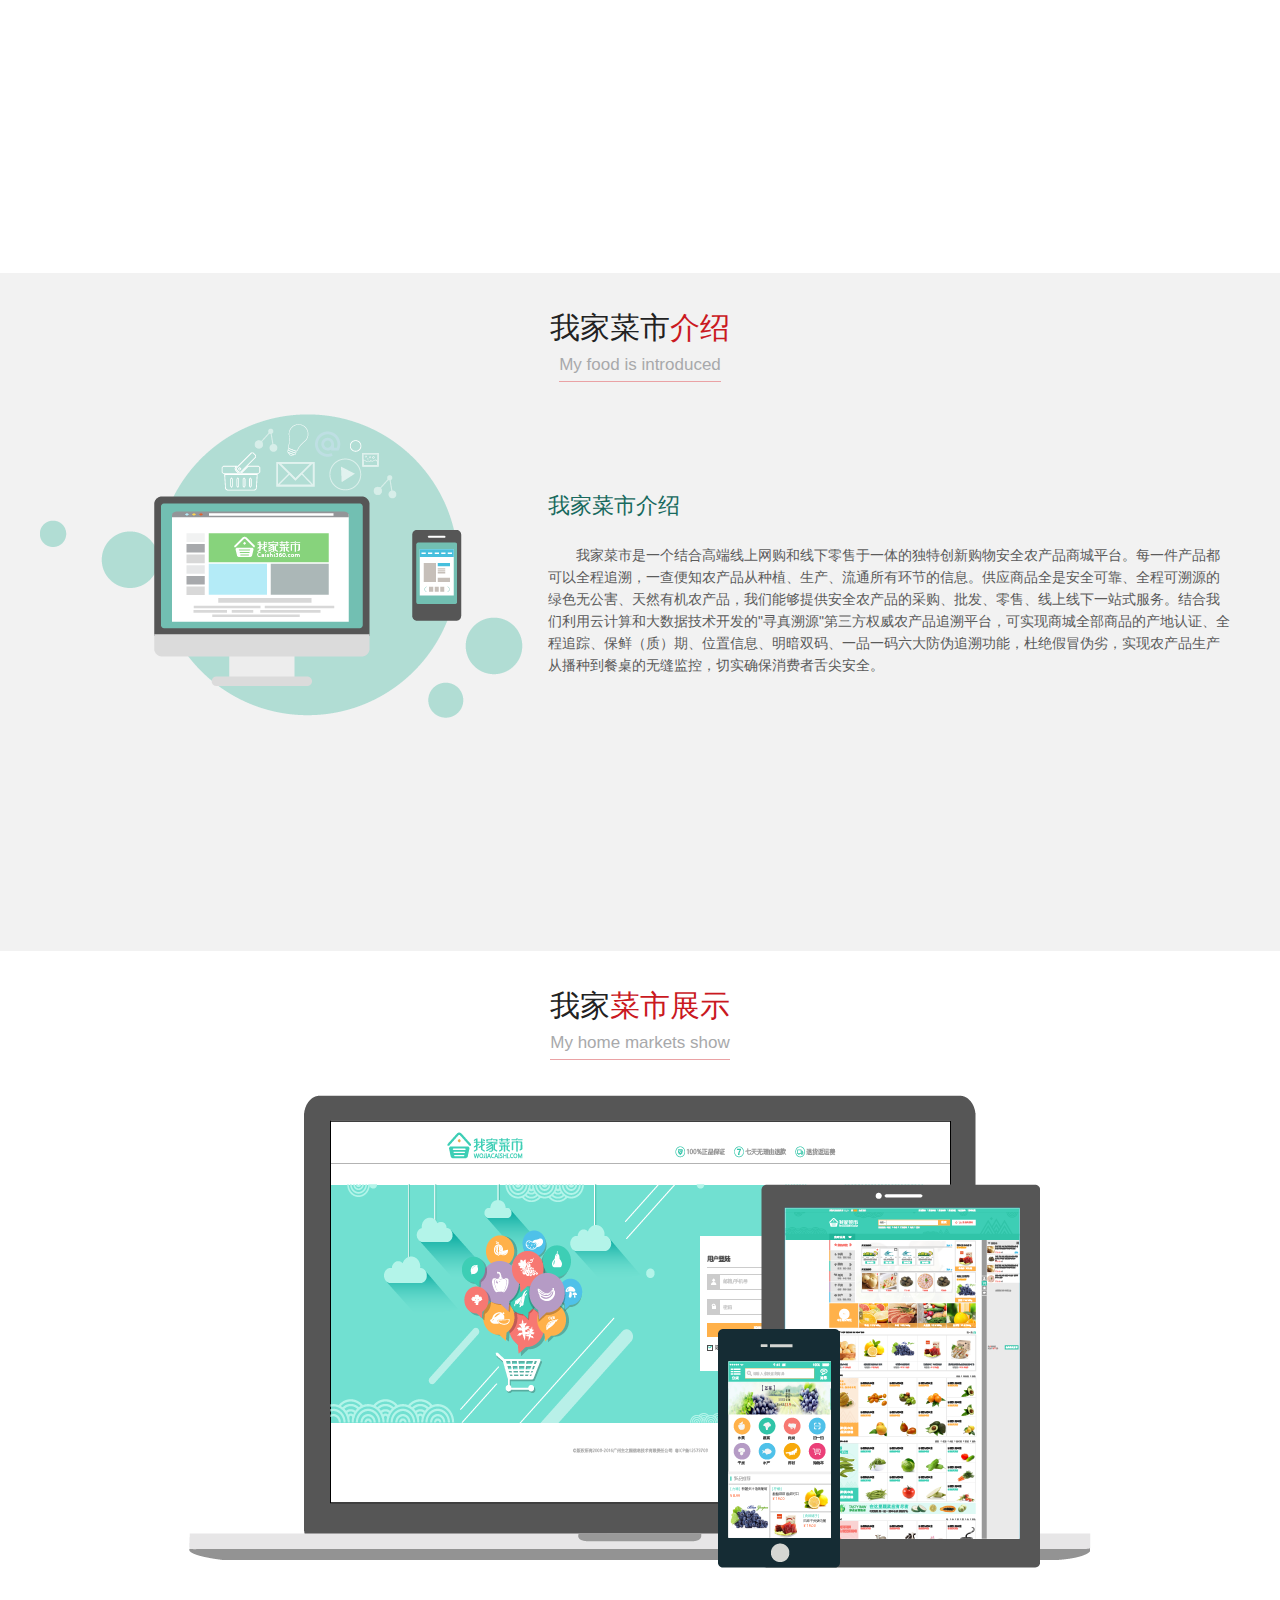
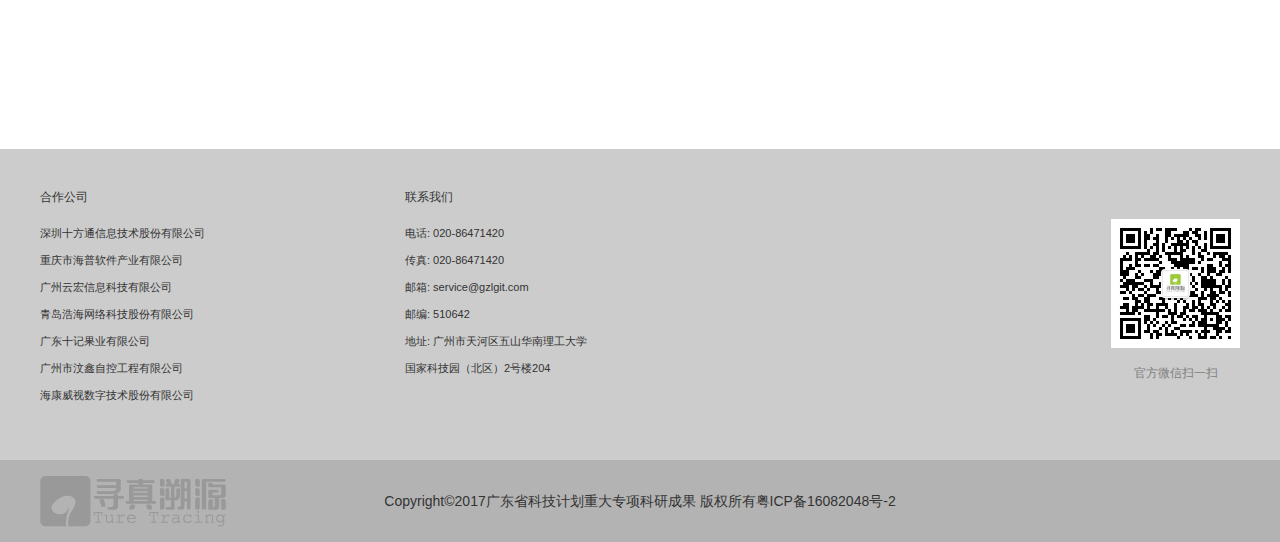
<file: markets.html>
<!DOCTYPE html>
<html lang="en">
<head>
    <meta charset="UTF-8">
    <title>index</title>
    <link rel="stylesheet" href="css/style.css">
</head>
<body>
    <div class="header">
        <div class="grid-1200 clearfix">
            <h1>生之园信息</h1>
        </div>
        <div class="header-nav">
            <ul class="grid-1200 clearfix">
                <li><a href="index.html">首页</a></li>
                <li><a href="findtrueroot.html">寻真溯源</a></li>
                <li><a href="bigdata.html">农业大数据</a></li>
                <li class="cur"><a href="markets.html">我家菜市</a></li>
                <li><a href="internetofthing.html">农业物联网</a></li>
                <li><a href="about.html">关于我们</a></li>
            </ul>
        </div>
    </div>
    <div class="mhm-banner">
        <div class="grid-1200"></div>
    </div>
    <div class="my-home-markets">
        <div class="grid-1200 pt-35">
            <div class="title">
                <h1>
                    <span>我家<i>菜市</i></span>
                </h1>
                <h2>
                    <span>My home markets</span>
                </h2>
                <p>我家菜市是与寻真溯源平台配套的安全农产品网上商城，每一件产品都可以全程追溯，一查便知农产品从种植、生产、流通所有环节的信息</p>
            </div>
            <div class="mhm-content">
                <span class="mhm-img1"></span>
                <span class="mhm-img2"></span>
                <span class="mhm-img3"></span>
                <span class="mhm-img4"></span>
                <span class="mhm-img5"></span>
            </div>
        </div>
    </div>
    <div class="info bg-f2f2f2">
        <div class="grid-1200 pt-35">
            <div class="title">
                <h1>
                    <span>我家菜市<i>介绍</i></span>
                </h1>
                <h2>
                    <span>My food is introduced</span>
                </h2>
            </div>
        </div>
        <div class="info-content grid-1200">
            <div class="info-content-left">
                <img src="./images/mhm/mhm2.png" alt="" />
            </div>
            <div class="info-content-right">
                <h2>我家菜市介绍</h2>
                <p>我家菜市是一个结合高端线上网购和线下零售于一体的独特创新购物安全农产品商城平台。每一件产品都可以全程追溯，一查便知农产品从种植、生产、流通所有环节的信息。供应商品全是安全可靠、全程可溯源的绿色无公害、天然有机农产品，我们能够提供安全农产品的采购、批发、零售、线上线下一站式服务。结合我们利用云计算和大数据技术开发的"寻真溯源"第三方权威农产品追溯平台，可实现商城全部商品的产地认证、全程追踪、保鲜（质）期、位置信息、明暗双码、一品一码六大防伪追溯功能，杜绝假冒伪劣，实现农产品生产从播种到餐桌的无缝监控，切实确保消费者舌尖安全。</p>
            </div>
        </div>
    </div>
    <div>
        <div class="grid-1200 pt-35">
            <div class="title">
                <h1>
                    <span>我家<i>菜市展示</i></span>
                </h1>
                <h2>
                    <span>My home markets show</span>
                </h2>
            </div>
        </div>
        <div class="grid-1200 pt-35 text-center">
            <img src="./images/mhm/mhm3.png" alt="" />
        </div>
    </div>
    <div class="footer">
        <div class="friend-link">
            <div class="grid-1200">
                <dl>
                    <dt>合作公司</dt>
                    <dd>深圳十方通信息技术股份有限公司</dd>
                    <dd>重庆市海普软件产业有限公司</dd>
                    <dd>广州云宏信息科技有限公司</dd>
                    <dd>青岛浩海网络科技股份有限公司</dd>
                    <dd>广东十记果业有限公司</dd>
                    <dd>广州市汶鑫自控工程有限公司</dd>
                    <dd>海康威视数字技术股份有限公司</dd>
                </dl>
                <dl>
                    <dt>联系我们</dt>
                    <dd>电话: 020-86471420</dd>
                    <dd>传真: 020-86471420</dd>
                    <dd>邮箱: service@gzlgit.com</dd>
                    <dd>邮编: 510642</dd>
                    <dd>地址: 广州市天河区五山华南理工大学</dd>
                    <dd>国家科技园（北区）2号楼204</dd>
                </dl>
                <div class="qrcode">
                    <img src="./images/qrcode.png" alt="" />
                    <span>官方微信扫一扫</span>
                </div>
            </div>
        </div>
        <div class="copy">
            <div class="grid-1200">
                <p>Copyright&copy;2017广东省科技计划重大专项科研成果 版权所有粤ICP备16082048号-2</p>
            </div>
        </div>
    </div>
</body>
<script src="./js/jquery-3.1.1.min.js"></script>
<script type="text/javascript">
    $(function(){
        $(document).on('scroll',function (){
            var docTop = $(this).scrollTop();
            var mhmTop = $('.my-home-markets').offset().top;
            if(docTop >= mhmTop){
                $('.mhm-content').addClass('transition');
            }
        });
    });
</script>
</html>
</file>
<file: css/style.css>
/*
 *
 *	reset stylesheet and The commonly used class
 *
 */

/*reset stylesheet*/
*{
	margin:0;
	padding:0;
	vertical-align:baseline;
}
html,body{
	font-size:14px;
	color:#333;/*The default font color page*/
	font-family:"\5FAE\8F6F\96C5\9ED1",Arial,Verdana; /*The default font family page*/
	-ms-text-size-adjust: 100%;
  	-webkit-text-size-adjust: 100%;
}
.family-Georgia{
	  font-family: Georgia;
}
.family-yahei{/*微软雅黑*/
	  font-family: "\5FAE\8F6F\96C5\9ED1",Arial,Verdana;
}
.family-simsun{/*宋体*/
	  font-family: "\5B8B\4F53";
}
article, aside, details,
figcaption, figure, footer,
header, hgroup,
main, menu,
nav, section, summary {
  display: block;
}

audio,
canvas,
progress,
video {
  display: inline-block;
  vertical-align: baseline;
}

ol,
ul {
	list-style:none;
	outline:none;
	list-style-type:none;
}

small{
	font-size:80%;
}

sub,
sup {
	line-height: 0;
	position: relative;
	vertical-align: baseline;
}

sup{
	top:-0.25em;
}

sub{
	bottom:-0.05em;
}

img{
	display: block;
	border:0; 
	vertical-align:middle;
	display:inline-block;
}

pre{
	overflow: auto;
}
a{ 
	color:#3e4141;
}
a:focus,
a:link,
a{
	text-decoration:none;
}
a:active,
a:hover,
a.hover{
	text-decoration:none;
	cursor:pointer;
}

button, input, select, textarea {
	font:1em/1.5 '\5B8B\4F53','\5FAE\8F6F\96C5\9ED1',tahoma,arial;
	outline: 0 none; 
	border:1px solid #ddd;
}
input[type="text"]{
	height:20px;
}
textarea{
	resize:vertical;
}
table{ 
	border-collapse:collapse; 
	border-spacing:0px; 
	width:100%; 
	font-size:1em;
}
table td,
table th{ 
	vertical-align:middle; 
	font-weight:normal;
}
h1, h2 {
	font-weight: normal;
}
i, s {
	font-style: normal;
}

/*=================================================
 *	The commonly used class
 */
/*Some commonly used class*/
.pull-right{
	float:right !important;
}

.pull-none{ 
	float:none !important;
}

.text-center{
	text-align:center;
}

.text-left{ 
	text-align:left !important;
}

.text-right{
	text-align:right;
}
.dl,.relative{
	position:relative;
	zoom:1;
}

.absolute{
	position:absolute;
	zoom:1;
}
.bold{
	font-weight:bold;	
}
.break-word{
	word-wrap: break-word; 
	word-break:break-all;
}
.overflow-hide{
	overflow:hidden;
}
.no-warp{
	white-space:nowrap;
}
.inline-block{ 
	display:inline-block;
}

.inline{ 
	display:inline;
}

.block{
	display:block;
}

.hide{
	display:none;
}

.clear{
	clear:both;
}


/*Use opportunely clear float*/
.clearfix::after,
.row::after,
.ul::after,
.ol::after,
.dl::after{
	visibility:hidden;
	display:block;
	font-size:0;
	content:"";
	clear:both;
	height:0;
}
.clearfix,
.ul,.dl,.ol{
	zoom:1;
}

.ul>li,
.ol>li,
.dl>dt,
.dl>dd,
.pull-left{
	float:left; 
	cursor:pointer; 
	position:relative;
}


/*CSS easy making small triangle*/
.angle{ 
	border:0px solid transparent; 
	display:inline-block; 
	position:absolute;
	width:0px; 
	height:0px; 
	font-size:0px;
}

.angle-top{   
	border-bottom-style:solid; 
	border-bottom-color:#777; 
	border-width:6px;
}

.angle-right{ 
	border-left-style:solid;   
	border-left-color:#777;   
	border-width:6px;
}

.angle-bottom{
	border-top-style:solid;    
	border-top-color:#777;    
	border-width:6px;
}

.angle-left{  
	border-right-style:solid;  
	border-right-color:#777;  
	border-width:6px;
}


/*page width*/
.grid-1200{
	width:1200px;
	margin:0 auto;
}
.grid-990{
	width:990px;
	margin:0 auto;
}
.pt-35{
	padding-top: 35px;
}
.pb-35{
	padding-bottom: 35px;
}
.bg-white {
	background-color: #fff!important;
}
.bg-f2f2f2 {
	background-color: #f2f2f2;
}
.ml-20{
	margin-left: 20px;
}
/* page top and nav*/
.header {
	width: 100%;
}
.header h1 {
	float: left;
	height: 96px;
	text-indent: -99999px;
	width: 100%;
	background-image: url(../images/logo.png);
	background-repeat: no-repeat;
	background-position: left center;	
}
.header-nav {
	background-color: #1C8678;
}
.header-nav li {
	float: left;
	width: 126px;
	height: 58px;
	text-align: center;
	line-height: 58px;
}
.header-nav li.cur {
	background-color: #196B5D;
}
.header-nav li a {
	display: block;
	color: #fff;
}


.footer {
	width: 100%;
	height: 353px;
}
.friend-link {
	height: 311px;
	background-color: #CCCCCC;
}
.friend-link dl {
	float: left;
	margin: 40px 0;
	font-size: 12px;
}
.friend-link dl:nth-child(2) {
	margin-left: 200px;
}
.friend-link dl dt{
	margin-bottom: 20px;
}
.friend-link dl dd {
	margin-bottom: 12px;
	font-size: 11px;
	max-width: 232px;
}
.friend-link .qrcode {
	float: right;
	margin-top: 70px;
}
.friend-link .qrcode img {
	width: 129px;
	height: 129px;
}
.friend-link .qrcode span {
	display: block;
	color: #808080;
	font-size: 12px;
	text-align: center;
	padding-top: 17px;
}
.copy {
	height: 82px;
	background-color: #B3B3B3;
}
.copy p {
	height: 82px;
	line-height: 82px;
	text-align: center;
	background: url(../images/footer_logo.png) no-repeat left center;
}
/*



	index



 */
.blank {
	width: 100%;
	height: 60px;
	background-color: #EAF0EE;
}
.index-banner {
    width: 100%;
	background-color: #65CCB9;
}
.index-banner .grid-1200 {
    height: 465px;
    background-image: url(../images/indexBanner.png);
    background-position: center center;
    background-repeat: no-repeat;
}

.title {
    width: 100%;
    text-align: center;
}
.title h1 {
    font-size: 30px;
    color: #222222;
}
.title h1 span {
    display: inline-block;
}
.title h1 i {
    color: #CA191F;
}
.title h1:hover {}
.title h2 {
    font-size: 17px;
    color: #A8A9AB;
}
.title h2 span {
    display: inline-block;
    padding: 6px 0;
    border-bottom: 1px solid #EAA2A5;
}
.title p {
    margin-top: 21px;
    color: #A8A9AB;
}

.find-true-roots {}
.ftr-content {
	height: 513px;
	padding-top: 51px;
}
.ftr-box {
	position: relative;
	width: 480px;
	height: 480px;
	margin: 0 auto;
}
.ftr-computer {
	position: absolute;
	left: 50%;
	bottom: 20px;
	width: 269px;
	height: 237px;
	background: url(../images/ftr8.png) no-repeat center center;
	background-size: 269px 237px;
	-webkit-transform: translateX(-50%);
	   -moz-transform: translateX(-50%);
	    -ms-transform: translateX(-50%);
	     -o-transform: translateX(-50%);
	        transform: translateX(-50%);
	opacity: 0;
}
.ftr-circle {
	position: relative;
	width: 480px;
	height: 480px;
	border: 1px solid #A1A2A4;
	border-radius: 50%;
	margin: 0 auto;
	opacity: 0;
}
.ftr-block {
	position: absolute;
	top: 50%;
	left: 25%;
	margin-left: -120px;
	margin-bottom: -120px;
	width: 240px;
	height: 240px;
}
.ftr-block.block0 {
	background-color: #fff;
	-webkit-transform: rotate(-135deg) translate(-120px,50px);
	   -moz-transform: rotate(-135deg) translate(-120px,50px);
	    -ms-transform: rotate(-135deg) translate(-120px,50px);
	     -o-transform: rotate(-135deg) translate(-120px,50px);
	        transform: rotate(-135deg) translate(-120px,50px);
}
.ftr-block.block1 {
	-webkit-transform: rotate(-90deg) translate(60px,80px);
	   -moz-transform: rotate(-90deg) translate(60px,80px);
	    -ms-transform: rotate(-90deg) translate(60px,80px);
	     -o-transform: rotate(-90deg) translate(60px,80px);
	        transform: rotate(-90deg) translate(60px,80px);
}
.ftr-block.block2 {
    -webkit-transform: rotate(0deg) translate(0,-15px);
	   -moz-transform: rotate(0deg) translate(0,-15px);
	    -ms-transform: rotate(0deg) translate(0,-15px);
	     -o-transform: rotate(0deg) translate(0,-15px);
	        transform: rotate(0deg) translate(0,-15px);
}
.ftr-block.block3 {
    -webkit-transform: rotate(0deg) translate(80px,-180px);
	   -moz-transform: rotate(0deg) translate(80px,-180px);
	    -ms-transform: rotate(0deg) translate(80px,-180px);
	     -o-transform: rotate(0deg) translate(80px,-180px);
	        transform: rotate(0deg) translate(80px,-180px);
}
.ftr-block.block4 {
    -webkit-transform: rotate(45deg) translate(-60px,-235px);
	   -moz-transform: rotate(45deg) translate(-60px,-235px);
	    -ms-transform: rotate(45deg) translate(-60px,-235px);
	     -o-transform: rotate(45deg) translate(-60px,-235px);
	        transform: rotate(45deg) translate(-60px,-235px);
}
.ftr-block.block5 {
    -webkit-transform: rotate(90deg) translate(-180px,-160px);
	   -moz-transform: rotate(90deg) translate(-180px,-160px);
	    -ms-transform: rotate(90deg) translate(-180px,-160px);
	     -o-transform: rotate(90deg) translate(-180px,-160px);
	        transform: rotate(90deg) translate(-180px,-160px);
}
.ftr-block.block6 {
    -webkit-transform: rotate(90deg) translate(-15px,-240px);
	   -moz-transform: rotate(90deg) translate(-15px,-240px);
	    -ms-transform: rotate(90deg) translate(-15px,-240px);
	     -o-transform: rotate(90deg) translate(-15px,-240px);
	        transform: rotate(90deg) translate(-15px,-240px);
}
.ftr-block.block7 {
    -webkit-transform: rotate(-180deg) translate(-160px,60px);
	   -moz-transform: rotate(-180deg) translate(-160px,60px);
	    -ms-transform: rotate(-180deg) translate(-160px,60px);
	     -o-transform: rotate(-180deg) translate(-160px,60px);
	        transform: rotate(-180deg) translate(-160px,60px);
}
.ftr-ball {
	position: absolute;
	top: 0;
    left: 0;
	width: 37px;
	height: 37px;
	border-radius: 50%;
	-webkit-transform: translate3d(-50%, -50%, 0);
	   -moz-transform: translate3d(-50%, -50%, 0);
	    -ms-transform: translate3d(-50%, -50%, 0);
	     -o-transform: translate3d(-50%, -50%, 0);
	        transform: translate3d(-50%, -50%, 0);
	opacity: 0;
}
.ftr-block.block1 .ftr-ball {
	background-color: #9BA2B2;
}
.ftr-block.block2 .ftr-ball {
	background-color: #669B9F;
}
.ftr-block.block3 .ftr-ball {
	background-color: #A5C8DE;
}
.ftr-block.block4 .ftr-ball {
	background-color: #E8262F;
	top: 6%;
    left: 6%;
}
.ftr-block.block5 .ftr-ball {
	background-color: #5697C1;
}
.ftr-block.block6 .ftr-ball {
	background-color: #A1998C;
}
.ftr-block.block7 .ftr-ball {
	background-color: #528CB1;
}
.ftr-item {
	position: absolute;
	top: 0;
	left: 0;
	max-width: 175px;
	text-align: center;
	opacity: 0;
}
.ftr-block.block1 .ftr-item {
	-webkit-transform: rotate(90deg) translate(-190px, 70px);
	   -moz-transform: rotate(90deg) translate(-190px, 70px);
	    -ms-transform: rotate(90deg) translate(-190px, 70px);
	     -o-transform: rotate(90deg) translate(-190px, 70px);
	        transform: rotate(90deg) translate(-190px, 70px);
}
.ftr-block.block2 .ftr-item {
	-webkit-transform: rotate(0deg) translate(-190px, -30px);
	   -moz-transform: rotate(0deg) translate(-190px, -30px);
	    -ms-transform: rotate(0deg) translate(-190px, -30px);
	     -o-transform: rotate(0deg) translate(-190px, -30px);
	        transform: rotate(0deg) translate(-190px, -30px);
}
.ftr-block.block3 .ftr-item {
	-webkit-transform: rotate(0deg) translate(-190px, -30px);
	   -moz-transform: rotate(0deg) translate(-190px, -30px);
	    -ms-transform: rotate(0deg) translate(-190px, -30px);
	     -o-transform: rotate(0deg) translate(-190px, -30px);
	        transform: rotate(0deg) translate(-190px, -30px);
}
.ftr-block.block4 .ftr-item {
	-webkit-transform: rotate(-45deg) translate(-20px, 40px);
	   -moz-transform: rotate(-45deg) translate(-20px, 40px);
	    -ms-transform: rotate(-45deg) translate(-20px, 40px);
	     -o-transform: rotate(-45deg) translate(-20px, 40px);
	        transform: rotate(-45deg) translate(-20px, 40px);
}
.ftr-block.block5 .ftr-item {
	-webkit-transform: rotate(-90deg) translate(150px, -70px);
	   -moz-transform: rotate(-90deg) translate(150px, -70px);
	    -ms-transform: rotate(-90deg) translate(150px, -70px);
	     -o-transform: rotate(-90deg) translate(150px, -70px);
	        transform: rotate(-90deg) translate(150px, -70px);
}
.ftr-block.block6 .ftr-item {
	-webkit-transform: rotate(-90deg) translate(150px, -60px);
	   -moz-transform: rotate(-90deg) translate(150px, -60px);
	    -ms-transform: rotate(-90deg) translate(150px, -60px);
	     -o-transform: rotate(-90deg) translate(150px, -60px);
	        transform: rotate(-90deg) translate(150px, -60px);
}
.ftr-block.block7 .ftr-item {
	-webkit-transform: rotate(-180deg) translate(160px, 30px);
	   -moz-transform: rotate(-180deg) translate(160px, 30px);
	    -ms-transform: rotate(-180deg) translate(160px, 30px);
	     -o-transform: rotate(-180deg) translate(160px, 30px);
	        transform: rotate(-180deg) translate(160px, 30px);
}
.ftr-item dt {
	color: #000;
	font-size: 17px;
	margin-bottom: 5px;
}
.ftr-item dd {
	float: left;
	color: #AEAFB3;
	height: 34px;
	line-height: 34px;
	font-size: 13px;
}
.ftr-item dd:last-child {
	border-left: 1px solid #AEAFB3;
	margin-left: 5px;
	padding-left: 5px;
}
.ftr-item dd p {
	line-height: 17px;
}

.ftr-content.transition {}
.ftr-content.transition .ftr-circle{
	opacity: 1;
	-webkit-transition: all .25s;
	   -moz-transition: all .25s;
	    -ms-transition: all .25s;
	     -o-transition: all .25s;
	        transition: all .25s;
}
.ftr-content.transition .ftr-block.block1 .ftr-ball {
	opacity: 1;
	-webkit-transition: all 1s;
	   -moz-transition: all 1s;
	    -ms-transition: all 1s;
	     -o-transition: all 1s;
	        transition: all 1s;
}
.ftr-content.transition .ftr-block.block1 .ftr-item {
	opacity: 1;
	-webkit-transition: all 1s;
	   -moz-transition: all 1s;
	    -ms-transition: all 1s;
	     -o-transition: all 1s;
	        transition: all 1s;
	-webkit-transform: rotate(90deg) translate(-149px, 70px);
	   -moz-transform: rotate(90deg) translate(-149px, 70px);
	    -ms-transform: rotate(90deg) translate(-149px, 70px);
	     -o-transform: rotate(90deg) translate(-149px, 70px);
	        transform: rotate(90deg) translate(-149px, 70px);
}

.ftr-content.transition .ftr-block.block2 .ftr-ball {
	opacity: 1;
	-webkit-transition: all 1.2s;
	   -moz-transition: all 1.2s;
	    -ms-transition: all 1.2s;
	     -o-transition: all 1.2s;
	        transition: all 1.2s;
}
.ftr-content.transition .ftr-block.block2 .ftr-item {
	opacity: 1;
	-webkit-transition: all 1.2s;
	   -moz-transition: all 1.2s;
	    -ms-transition: all 1.2s;
	     -o-transition: all 1.2s;
	        transition: all 1.2s;
	-webkit-transform: rotate(0deg) translate(-140px, -30px);
	   -moz-transform: rotate(0deg) translate(-140px, -30px);
	    -ms-transform: rotate(0deg) translate(-140px, -30px);
	     -o-transform: rotate(0deg) translate(-140px, -30px);
	        transform: rotate(0deg) translate(-140px, -30px);
}

.ftr-content.transition .ftr-block.block3 .ftr-ball {
	opacity: 1;
	-webkit-transition: all 1.4s;
	   -moz-transition: all 1.4s;
	    -ms-transition: all 1.4s;
	     -o-transition: all 1.4s;
	        transition: all 1.4s;
}
.ftr-content.transition .ftr-block.block3 .ftr-item {
	opacity: 1;
	-webkit-transition: all 1.4s;
	   -moz-transition: all 1.4s;
	    -ms-transition: all 1.4s;
	     -o-transition: all 1.4s;
	        transition: all 1.4s;
	-webkit-transform: rotate(0deg) translate(-140px, -30px);
	   -moz-transform: rotate(0deg) translate(-140px, -30px);
	    -ms-transform: rotate(0deg) translate(-140px, -30px);
	     -o-transform: rotate(0deg) translate(-140px, -30px);
	        transform: rotate(0deg) translate(-140px, -30px);
}

.ftr-content.transition .ftr-block.block4 .ftr-ball {
	opacity: 1;
	-webkit-transition: all 1.6s;
	   -moz-transition: all 1.6s;
	    -ms-transition: all 1.6s;
	     -o-transition: all 1.6s;
	        transition: all 1.6s;
}
.ftr-content.transition .ftr-block.block4 .ftr-item {
	opacity: 1;
	-webkit-transition: all 1.6s;
	   -moz-transition: all 1.6s;
	    -ms-transition: all 1.6s;
	     -o-transition: all 1.6s;
	        transition: all 1.6s;
	-webkit-transform: rotate(-45deg) translate(-20px, 10px);
	   -moz-transform: rotate(-45deg) translate(-20px, 10px);
	    -ms-transform: rotate(-45deg) translate(-20px, 10px);
	     -o-transform: rotate(-45deg) translate(-20px, 10px);
	        transform: rotate(-45deg) translate(-20px, 10px);
}

.ftr-content.transition .ftr-block.block5 .ftr-ball {
	opacity: 1;
	-webkit-transition: all 1.8s;
	   -moz-transition: all 1.8s;
	    -ms-transition: all 1.8s;
	     -o-transition: all 1.8s;
	        transition: all 1.8s;
}
.ftr-content.transition .ftr-block.block5 .ftr-item {
	opacity: 1;
	-webkit-transition: all 1.8s;
	   -moz-transition: all 1.8s;
	    -ms-transition: all 1.8s;
	     -o-transition: all 1.8s;
	        transition: all 1.8s;
	-webkit-transform: rotate(-90deg) translate(120px, -70px);
	   -moz-transform: rotate(-90deg) translate(120px, -70px);
	    -ms-transform: rotate(-90deg) translate(120px, -70px);
	     -o-transform: rotate(-90deg) translate(120px, -70px);
	        transform: rotate(-90deg) translate(120px, -70px);
}

.ftr-content.transition .ftr-block.block6 .ftr-ball {
	opacity: 1;
	-webkit-transition: all 2s;
	   -moz-transition: all 2s;
	    -ms-transition: all 2s;
	     -o-transition: all 2s;
	        transition: all 2s;
}
.ftr-content.transition .ftr-block.block6 .ftr-item {
	opacity: 1;
	-webkit-transition: all 2s;
	   -moz-transition: all 2s;
	    -ms-transition: all 2s;
	     -o-transition: all 2s;
	        transition: all 2s;
	-webkit-transform: rotate(-90deg) translate(110px, -60px);
	   -moz-transform: rotate(-90deg) translate(110px, -60px);
	    -ms-transform: rotate(-90deg) translate(110px, -60px);
	     -o-transform: rotate(-90deg) translate(110px, -60px);
	        transform: rotate(-90deg) translate(110px, -60px);
}

.ftr-content.transition .ftr-block.block7 .ftr-ball {
	opacity: 1;
	-webkit-transition: all 2.2s;
	   -moz-transition: all 2.2s;
	    -ms-transition: all 2.2s;
	     -o-transition: all 2.2s;
	        transition: all 2.2s;
}
.ftr-content.transition .ftr-block.block7 .ftr-item {
	opacity: 1;
	-webkit-transition: all 2.2s;
	   -moz-transition: all 2.2s;
	    -ms-transition: all 2.2s;
	     -o-transition: all 2.2s;
	        transition: all 2.2s;
	-webkit-transform: rotate(-180deg) translate(140px, 30px);
	   -moz-transform: rotate(-180deg) translate(140px, 30px);
	    -ms-transform: rotate(-180deg) translate(140px, 30px);
	     -o-transform: rotate(-180deg) translate(140px, 30px);
	        transform: rotate(-180deg) translate(140px, 30px);
}
.ftr-content.transition .ftr-computer{
	opacity: 1;
	bottom: 80px;
	-webkit-transition: all 2.4s;
	   -moz-transition: all 2.4s;
	    -ms-transition: all 2.4s;
	     -o-transition: all 2.4s;
	        transition: all 2.4s;
}
.ftr-item.item1 {}
.ftr-item.item2 {}



.big-data {
	position: relative;
	height: 670px;
	width: 100%;
}
.bd-content {
	padding-top: 45px;
}
.bd-content .bd-row {
	width: 886px;
	margin: 0 auto;
	-webkit-transform: translate(9%,0);
	   -moz-transform: translate(9%,0);
	    -ms-transform: translate(9%,0);
	     -o-transform: translate(9%,0);
	        transform: translate(9%,0);
}
.bd-content .bd-row.mid {}
.bd-content .bd-row.mid span {
	margin-top: -20px;
	margin-bottom: -20px;
	-webkit-transform: translate(-55%,0) rotateY(90deg);
	   -moz-transform: translate(-55%,0) rotateY(90deg);
	    -ms-transform: translate(-55%,0) rotateY(90deg);
	     -o-transform: translate(-55%,0) rotateY(90deg);
	        transform: translate(-55%,0) rotateY(90deg);
}
.bd-content .bd-row span {
	float: left;
	width: 132px;
	height: 151px;
	margin-right: 18px;
	perspective: 1000px;
	-webkit-transform: rotateY(90deg);
	   -moz-transform: rotateY(90deg);
	    -ms-transform: rotateY(90deg);
	     -o-transform: rotateY(90deg);
	        transform: rotateY(90deg);
}
.bd-content.transition .bd-row span {
	-webkit-transform: rotateY(0deg);
	   -moz-transform: rotateY(0deg);
	    -ms-transform: rotateY(0deg);
	     -o-transform: rotateY(0deg);
	        transform: rotateY(0deg);
	-webkit-transition: all 2s ease;
	   -moz-transition: all 2s ease;
	    -ms-transition: all 2s ease;
	     -o-transition: all 2s ease;
	        transition: all 2s ease;
}
.bd-content.transition .bd-row.mid span {
	-webkit-transform: translate(-55%,0) rotateY(0deg);
	   -moz-transform: translate(-55%,0) rotateY(0deg);
	    -ms-transform: translate(-55%,0) rotateY(0deg);
	     -o-transform: translate(-55%,0) rotateY(0deg);
	        transform: translate(-55%,0) rotateY(0deg);
}
.bd-content .bd-row span:nth-child(6) {
	margin-right: 0;
}
.bd-content .bd-row span.icon1 {
	background: url(../images/bd1.png) no-repeat center center;
}
.bd-content .bd-row span.icon2 {
	background: url(../images/bd2.png) no-repeat center center;
}
.bd-content .bd-row span.icon3 {
	background: url(../images/bd3.png) no-repeat center center;
}
.bd-content .bd-row span.icon4 {
	background: url(../images/bd4.png) no-repeat center center;
}
.bd-content .bd-row span.icon5 {
	background: url(../images/bd5.png) no-repeat center center;
}
.bd-content .bd-row span.icon6 {
	background: url(../images/bd6.png) no-repeat center center;
}
.bd-content .bd-row span.icon7 {
	background: url(../images/bd7.png) no-repeat center center;
}
.bd-content .bd-row span.icon8 {
	background: url(../images/bd8.png) no-repeat center center;
}
.bd-content .bd-row span.icon9 {
	background: url(../images/bd9.png) no-repeat center center;
}
.bd-content .bd-row span.icon6 {
	background: url(../images/bd6.png) no-repeat center center;
}
.bd-content .bd-row span.icon10 {
	background: url(../images/bd10.png) no-repeat center center;
}
.bd-content .bd-row span.icon11 {
	background: url(../images/bd11.png) no-repeat center center;
}
.bd-content .bd-row span.icon12 {
	background: url(../images/bd12.png) no-repeat center center;
}
.bd-content .bd-row span.icon13 {
	background: url(../images/bd13.png) no-repeat center center;
}
.bd-content .bd-row span.icon14 {
	background: url(../images/bd14.png) no-repeat center center;
}
.bd-content .bd-row span.icon15 {
	background: url(../images/bd15.png) no-repeat center center;
}
.bd-content .bd-row span.icon16 {
	background: url(../images/bd16.png) no-repeat center center;
}


.my-home-markets{}
.mhm-content{
	position: relative;
	width: 1006px;
	height: 609px;
	margin: 47px auto 104px;
}
.mhm-content.transition .mhm-img1,
.mhm-content.transition .mhm-img2,
.mhm-content.transition .mhm-img3,
.mhm-content.transition .mhm-img4,
.mhm-content.transition .mhm-img5 {
	-webkit-transition: all 2s ease;
	   -moz-transition: all 2s ease;
	    -ms-transition: all 2s ease;
	     -o-transition: all 2s ease;
	        transition: all 2s ease;
}
.mhm-content .mhm-img1{
	position: absolute;
	top: 200px;
	left: 0;
	width: 461px;
	height: 406px;
	background: url(../images/mhm1.png) no-repeat center center;
	z-index: 1;
	opacity: 0;
}
.mhm-content.transition .mhm-img1 {
	opacity: 1;
	top: 139px;
}
.mhm-content .mhm-img2{
	position: absolute;
	top: 50%;
	left: 396px;
	width: 276px;
	height: 378px;
	background: url(../images/mhm2.png) no-repeat center center;
	opacity: 0;
}
.mhm-content.transition .mhm-img2 {
	opacity: 1;
	top: 0;
}
.mhm-content .mhm-img3{
	position: absolute;
	top: 200px;
	left: 701px;
	width: 241px;
	height: 329px;
	background: url(../images/mhm3.png) no-repeat center center;
	opacity: 0;
}
.mhm-content.transition .mhm-img3 {
	opacity: 1;
	top: 139px;
}
.mhm-content .mhm-img4{
	position: absolute;
	top: 300px;
	left: 897px;
	width: 109px;
	height: 213px;
	background: url(../images/mhm4.png) no-repeat center center;
	opacity: 0;
}
.mhm-content.transition .mhm-img4 {
	opacity: 1;
	top: 255px;
}
.mhm-content .mhm-img5{
	position: absolute;
	top: 500px;
	left: 376px;
	width: 443px;
	height: 284px;
	background: url(../images/mhm5.png) no-repeat center center;
	z-index: 2;
	opacity: 0;
}
.mhm-content.transition .mhm-img5 {
	opacity: 1;
	top: 326px;
}





.internet-of-things {}
.iot-content {
	position: relative;
	margin-top: 40px;
	width: 848px;
	height: 828px;
	margin: 0 auto;
}
.iot-cloud {
	position: relative;
	width: 847px;
	height: 474px;
}
.iot-row1 {
	position: absolute;
	top: 38px;
	left: 240px;
	width: 326px;
	height: 146px;
}
.iot-row1 .cloud1{
	float: left;
	width: 169px;
	height: 146px;
	background: url(../images/iot_cloud1_r1_c3.png) no-repeat center center;
}
.iot-row1 .cloud2{
	float: left;
	width: 157px;
	height: 146px;
	background: url(../images/iot_cloud1_r1_c5.png) no-repeat center center;
}
.iot-row2 {
	position: absolute;
	top: 184px;
    left: 97px;
	width: 625px;
	height: 68px;
	margin: 0 auto;
}
.iot-row2 div {
	position: absolute;
}
.iot-row2 .cloud3 {
	left: 0;
	bottom: 0;
	width: 143px;
	height: 78px;
	background: url(../images/iot_cloud1_r3_c2.png) no-repeat center center;
}
.iot-row2 .cloud4 {
	left: 143px;
	bottom: 0;
	width: 169px;
	height: 68px;
	background: url(../images/iot_cloud1_r4_c3.png) no-repeat center center;
}
.iot-row2 .cloud5 {
	left: 312px;
	bottom: 0;
	width: 157px;
	height: 68px;
	background: url(../images/iot_cloud1_r4_c5.png) no-repeat center center;
}
.iot-row2 .cloud6 {
	right: 0;
	bottom: 0;
	width: 156px;
	height: 95px;
	background: url(../images/iot_cloud1_r2_c6.png) no-repeat center center;
}
.iot-row3 {
	position: absolute;
	top: 252px;
    left: -1px;
	width: 847px;
	height: 221px;
}
.iot-row3 div {
	float: left;
}
.iot-row3 .cloud7 {
	width: 98px;
	height: 225px;
	background: url(../images/iot_cloud1_r5_c1.png) no-repeat center center;
	margin-top: -4px;
}
.iot-row3 .cloud8 {
	width: 143px;
	height: 221px;
	background: url(../images/iot_cloud1_r6_c2.png) no-repeat center center;
}
.iot-row3 .cloud9 {
	width: 169px;
	height: 221px;
	background: url(../images/iot_cloud1_r6_c3.png) no-repeat center center;
}
.iot-row3 .cloud10 {
	width: 157px;
	height: 221px;
	background: url(../images/iot_cloud1_r6_c5.png) no-repeat center center;
}
.iot-row3 .cloud11 {
	width: 156px;
	height: 221px;
	background: url(../images/iot_cloud1_r6_c6.png) no-repeat center center;
}
.iot-row3 .cloud12 {
	width: 124px;
	height: 221px;
	background: url(../images/iot_cloud1_r6_c7.png) no-repeat center center;
}
.iot-row1 div,
.iot-row2 div,
.iot-row3 div {}
.iot-link {
	position: absolute;
	left: 0;
	top: 472px;
    width: 847px;
    height: 319px;
}
.iotlink1,
.iotlink2,
.iotlink3,
.iotlink4,
.iotlink5,
.iotlink6,
.iotlink7,
.iotlink8,
.iotlink9 {
	position: absolute;
}
.iotlink1 {
	top: 0;
	left: 53px;
	width: 177px;
	height: 191px;
	background: url(../images/iot28.png) no-repeat center center;
}
.iotlink2 {
	top: 0;
    left: 133px;
	width: 60px;
	height: 222px;
	background: url(../images/iot29.png) no-repeat center center;
}
.iotlink3 {
	top: 0;
	left: 374px;
	width: 123px;
	height: 229px;
	background: url(../images/iot30.png) no-repeat center center;
}
.iotlink4 {
	top: 0;
	left: 540px;
	width: 148px;
	height: 128px;
	background: url(../images/iot31.png) no-repeat center center;
}
.iotlink5 {
	top: 129px;
	left: 222px;
	width: 248px;
	height: 192px;
	background: url(../images/iot32.png) no-repeat center center;
}
.iotlink6 {
	top: 126px;
    left: 550px;
	width: 263px;
	height: 214px;
	background: url(../images/iot34.png) no-repeat center center;
}
.iotlink7 {
	top: 189px;
	left: 0;
	width: 116px;
	height: 150px;
	background: url(../images/iot36.png) no-repeat center center;
}
.iotlink8 {
	top: 220px;
    left: 151px;
	width: 65px;
	height: 115px;
	background: url(../images/iot38.png) no-repeat center center;
}
.iotlink9 {
	top: 200px;
    left: 494px;
	width: 43px;
	height: 130px;
	background: url(../images/iot40.png) no-repeat center center;
}
.iotlink5 span,
.iotlink6 span,
.iotlink7 span,
.iotlink8 span,
.iotlink9 span {
	position: absolute;
	left:50%;
	-webkit-transform: translateX(-50%);
	   -moz-transform: translateX(-50%);
	    -ms-transform: translateX(-50%);
	     -o-transform: translateX(-50%);
	        transform: translateX(-50%);
}
.iotlink5 span {
	top: 9%;
	width: 89px;
	height: 86px;
	background: url(../images/iot33.png) no-repeat center center;
}
.iotlink6 span {
	top: 24%;
	width: 120px;
	height: 89px;
	background: url(../images/iot35.png) no-repeat center center;
}
.iotlink7 span {
	top: 43%;
	width: 49px;
	height: 37px;
	background: url(../images/iot37.png) no-repeat center center;
}
.iotlink8 span {
	top: 35%;
	width: 32px;
	height: 24px;
	background: url(../images/iot39.png) no-repeat center center;
}
.iotlink9 span {
	top: 20%;
	width: 21px;
	height: 16px;
	background: url(../images/iot41.png) no-repeat center center;
}
.cloud1,
.cloud2,
.cloud3,
.cloud4,
.cloud5,
.cloud6,
.cloud7,
.cloud8,
.cloud9,
.cloud10,
.cloud11,
.cloud12,
.iotlink1,
.iotlink2,
.iotlink3,
.iotlink4,
.iotlink5,
.iotlink6,
.iotlink7,
.iotlink8,
.iotlink9 {
	-webkit-transform: scale(0,0);
	   -moz-transform: scale(0,0);
	    -ms-transform: scale(0,0);
	     -o-transform: scale(0,0);
	        transform: scale(0,0);
}
.iot-content.transition .trans{
	perspective: 1000px;
	-webkit-transform: scale(1,1);
	   -moz-transform: scale(1,1);
	    -ms-transform: scale(1,1);
	     -o-transform: scale(1,1);
	        transform: scale(1,1);
	-webkit-transition: all 2s ease;
	   -moz-transition: all 2s ease;
	    -ms-transition: all 2s ease;
	     -o-transition: all 2s ease;
	        transition: all 2s ease;
}

@-webkit-keyframes wifianimetion {
	0% {  }
	100% {  }
}
@-moz-keyframes wifianimetion {
	0% {  }
	100% {  }
}
@-ms-keyframes wifianimetion {
	0% {  }
	100% {  }
}
@-o-keyframes wifianimetion {
	0% {  }
	100% {  }
}
@keyframes wifianimetion {
	0% {  }
	100% {  }
}


/* 介绍*/
.info {
	position: relative;
}
.info-content {
    height: 537px;
    padding-top: 32px;
}
.info-content-left {
    float: left;
}
.info-content-right {
    float: left;
    margin-left: 25px;
}
.info-content-right h2{
    margin-top: 77px;
    color: #186A5E;
    font-size: 22px;
    margin-bottom: 23px;
}
.info-content-right p {
    max-width: 685px;
    font-size: 14px;
    color: #5B5B5B;
    line-height: 22px;
    text-indent: 2em;
}

/* big data */
.bd-banner {
    height: 806px;
    background: url(../images/bd/bd1.png) no-repeat center center;
    background-size: cover;
}

/* find true root*/
.ftr-banner {
    height: 809px;
    background: url(../images/ftr/ftr3.png) no-repeat center center;
    background-size: cover;
}

/* markets */
.mhm-banner {
    height: 811px;
    background: url(../images/mhm/mhm1.png) no-repeat center center;
    background-size: cover;
}

/* internet of thing */
.iot-banner {
    height: 811px;
    background: url(../images/mhm/mhm1.png) no-repeat center center;
    background-size: cover;
}

/*about */
.about {
	position: relative;
	width: 100%;
	height: 1186px;
	background: url(../images/about/about_bg.png) no-repeat center center;
	background-size: cover;
	overflow: hidden;
}
.about > div {
	position: relative;
	height: 1080px;
}
.about-info{
	margin-top: 46px;
	color: #fff;
}
.about-info h1{
	border: 4px solid #fff;
	font-weight: 600;
	font-size: 44px;
	padding: 0 50px;
	width: 180px;
	height: 58px;
	line-height: 58px;
	text-align: center;
}
.about-info span {
	display: inline-block;
	margin: 22px 0;
	font-size: 30px;
}
.about-info p {
	width: 656px;
	font-size: 16px;
	line-height: 26px;
	text-indent: 2em;
}

.about-bot {
	position: absolute;
	bottom: 0;
	left: 0;
}
.about-bot dl {
	float: left;
}
.about-bot dl:nth-child(1) {
	margin-top: -30px;
}
.about-bot dl:nth-child(2) {
	margin-left: 100px;
}
.about-bot dl:nth-child(3) {
	margin-top: -40px;
	margin-left: 100px;
	margin-bottom: 20px;
}
.about-bot dl:nth-child(4) {
	margin-left: 100px;
}
.about-bot dt {
	color: #1A8476;
	font-size: 27px;
	font-weight: bold;
}
.about-bot dd {
	font-size: 16px;
	color: #949599;
	line-height: 30px;
	max-width: 431px;
}
</file>
